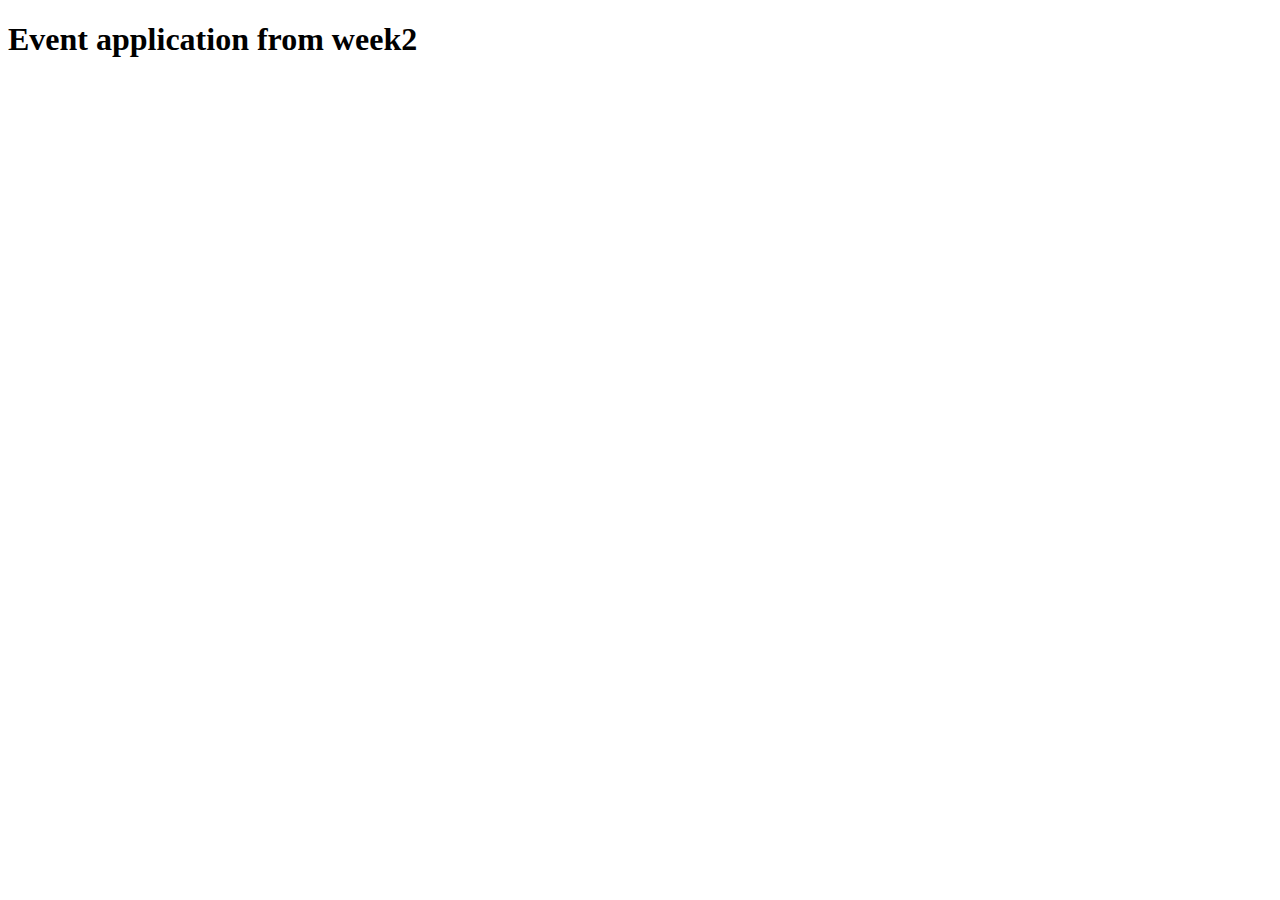
<file: javascript/javascript1/week2/sunday.html>
<!DOCTYPE html>
<html lang="en">
<head>
    <meta charset="UTF-8">
    <meta name="viewport" content="width=device-width, initial-scale=1.0">
    <title>Event application</title>
</head>
<body>
    
 <h1>Event application from week2</h1>
    <script src="./sunday.js"></script>
</body>
</html>
</file>
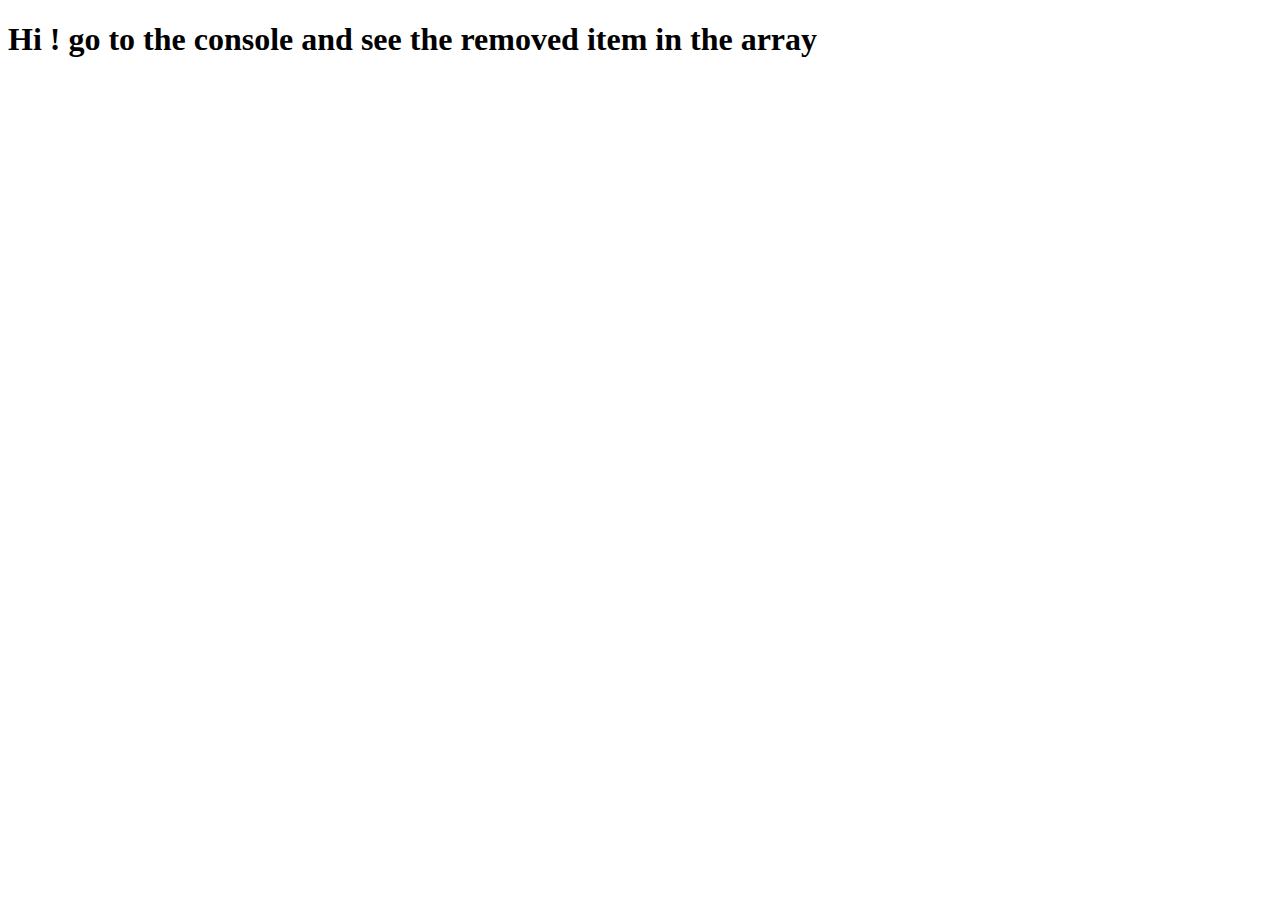
<file: javascript/javascript1/week3/arraryRemoveItem.html>
<!DOCTYPE html>
<html lang="en">
<head>
    <meta charset="UTF-8">
    <meta name="viewport" content="width=device-width, initial-scale=1.0">
    <title>remove the specific array items from the array</title>
</head>
<body>
    <h1>Hi ! go to the console and see the removed item in the array</h1>
    <script src="./arrayRemoveItem.js"></script>
</body>
</html>
</file>
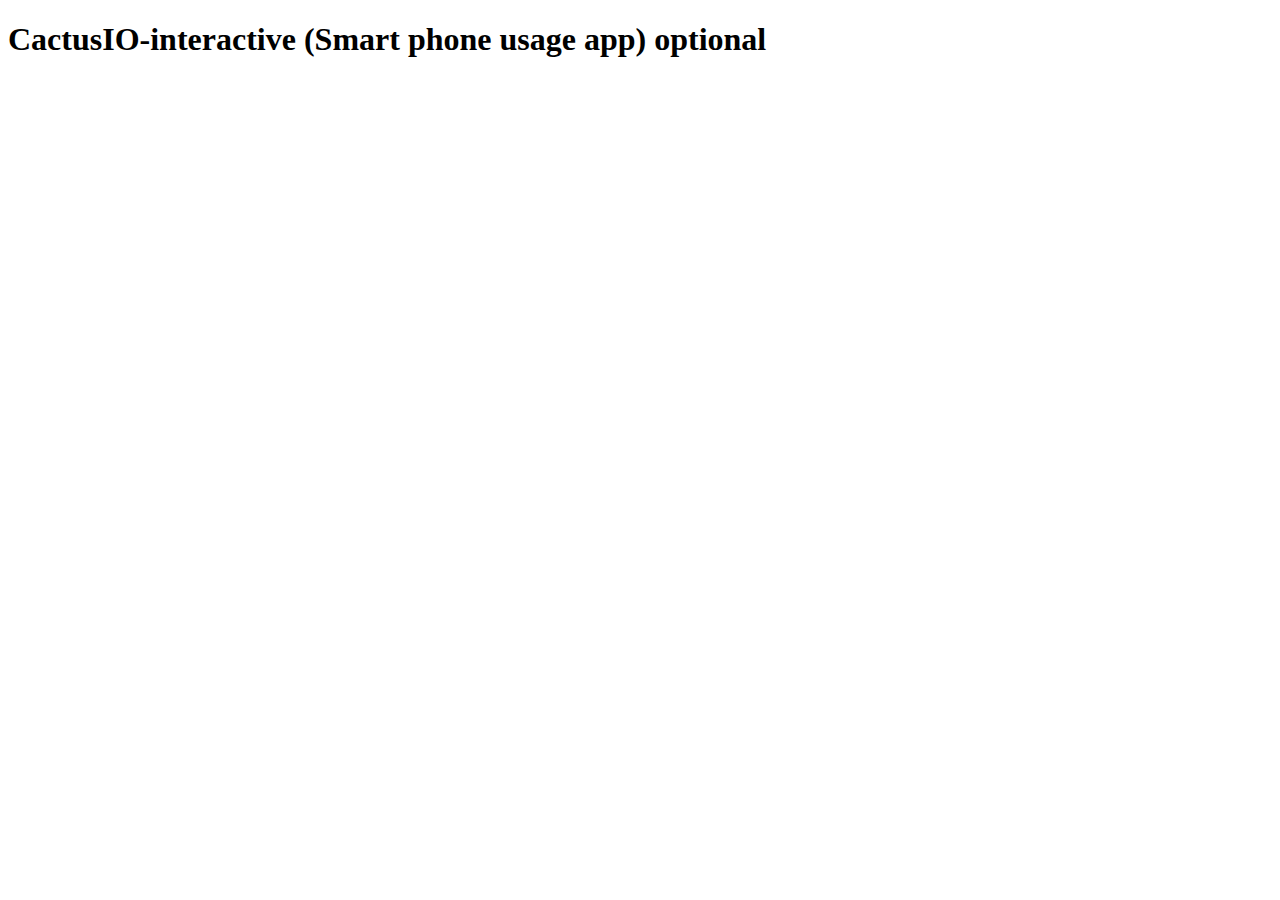
<file: javascript/javascript1/week3/cactus.html>
<!DOCTYPE html>
<html lang="en">
<head>
    <meta charset="UTF-8">
    <meta name="viewport" content="width=device-width, initial-scale=1.0">
    <title>CactusIO-interactive (Smart phone usage app) optional</title>
</head>
<body>
    
    <h1>CactusIO-interactive (Smart phone usage app) optional</h1>
    <script src="./cactus.js"></script>
</body>
</html>
</file>
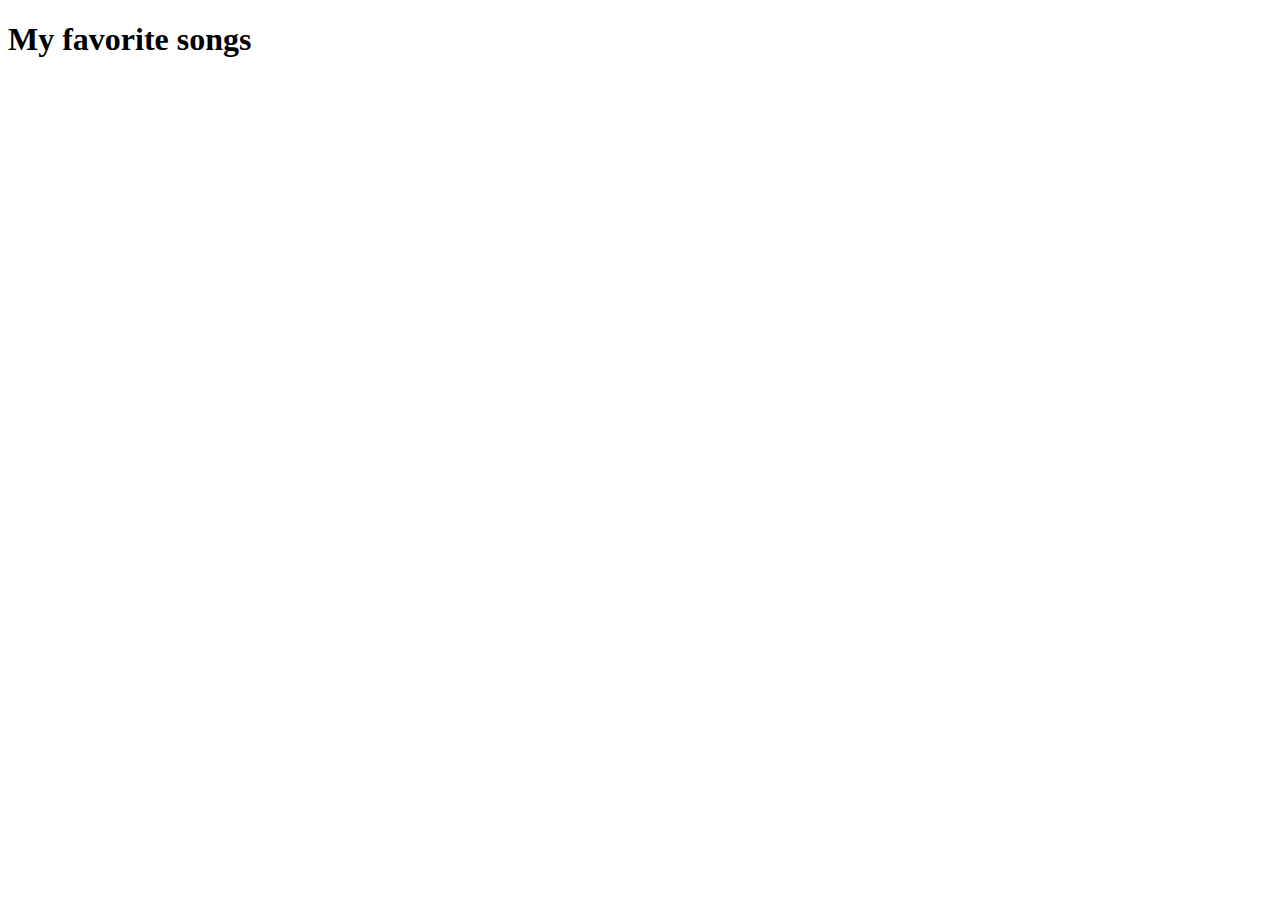
<file: javascript/javascript1/week3/songs.html>
<!DOCTYPE html>
<html lang="en">
<head>
    <meta charset="UTF-8">
    <meta name="viewport" content="width=device-width, initial-scale=1.0">
    <title>Document</title>
</head>
<body>
    <h1>My favorite songs</h1>
    
    <script src="./songs.js"></script>
</body>
</html>
</file>
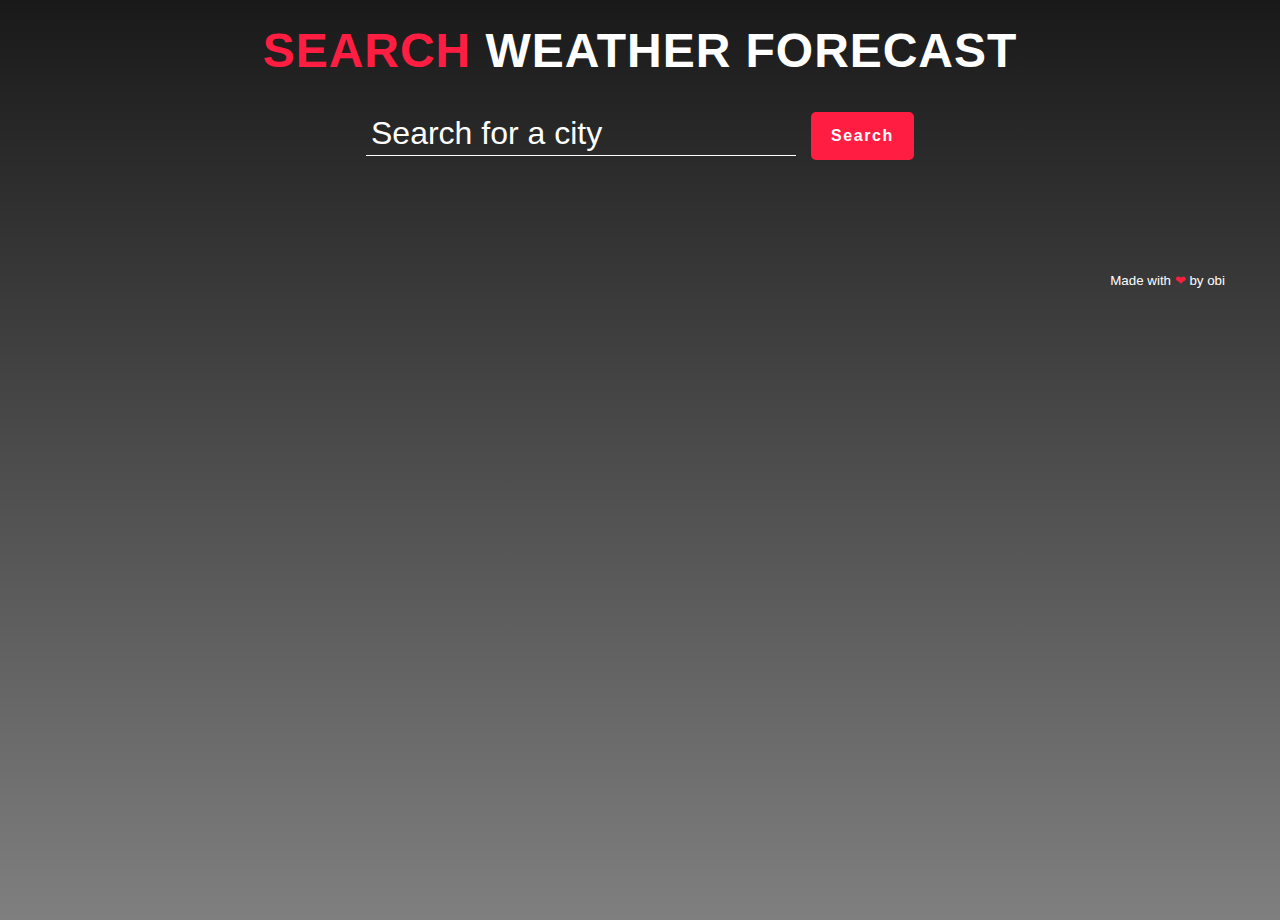
<file: javascript/javascript3/week1/weatherApp.html>
<!DOCTYPE html>
<html lang="en">
<head>
    <meta charset="UTF-8">
    <meta name="viewport" content="width=device-width, initial-scale=1.0">
    <title>Weather app</title>
    <link rel="stylesheet" href="./weatherApp.css">
</head>
<body>
    
    <section class="top-banner">
        <div class="container">
          <h1 class="heading"><span>search </span> weather forecast</h1>
          <form>
            <input type="text" placeholder="Search for a city" autofocus>
            <button type="submit">Search</button>
            <span class="msg"></span>
          </form>
        </div>
      </section>
      <section class="ajax-section">
        <div class="container">
          <ul class="cities"></ul>
        </div>
      </section>
      <footer class="page-footer">
        <div class="container">
          <small>Made with <span>❤</span> by obi
          </small>
        </div>
      </footer>


      <script src="./weatherApp.js"></script>
</body>
</html>
</file>
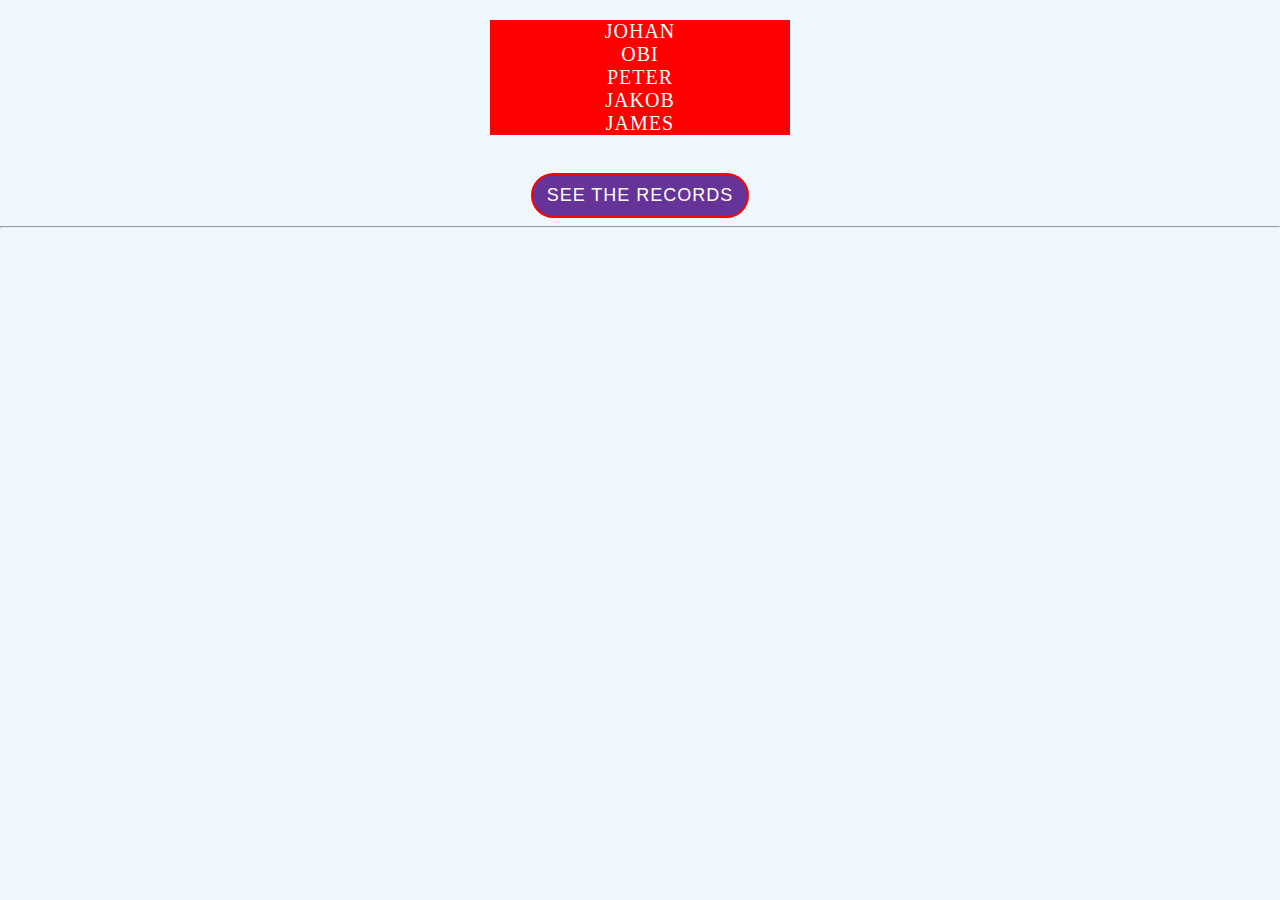
<file: javascript/javascript1/week1/step-2/step-2.html>
<!DOCTYPE html>
<html lang="en">
<head>
    <meta charset="UTF-8">
    <meta name="viewport" content="width=device-width, initial-scale=1.0">
    <title>Step 2: Javascript warm up part one</title>
    <link rel="stylesheet" href="./step-2.css">
</head>
<body>
    <!-- i want to output my array with push method on the page-->
    <div id="output"></div>
     <br>
     <div class="wrapper">
       <button id="customer-records">see the records</button>  
     </div>
    
    <hr>
    <br>
    <div id="dvTable"></div>
    <script src="./step-2.js"></script>
</body>
</html>
</file>
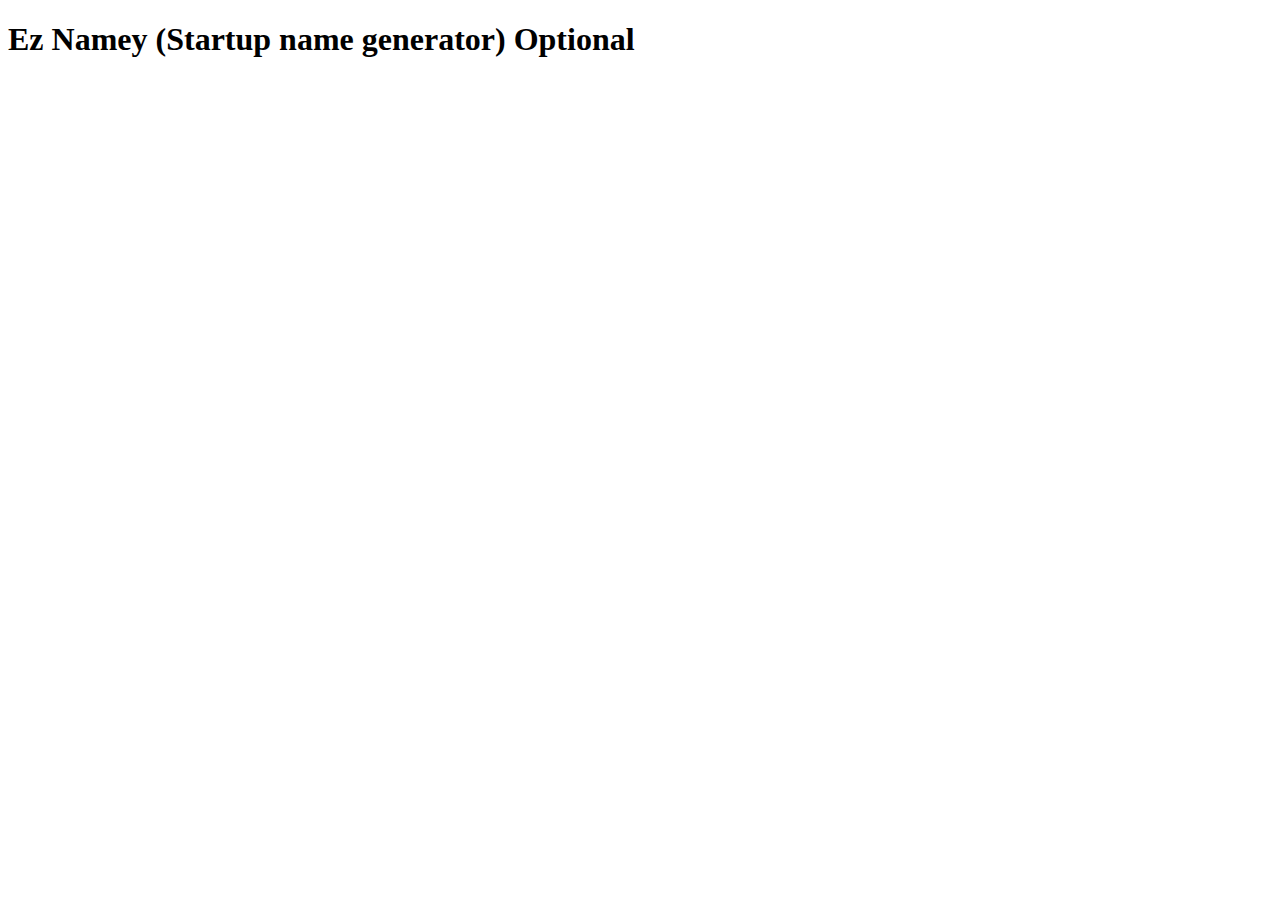
<file: javascript/javascript1/week1/step-3/Ez-Namey.html>
<!DOCTYPE html>
<html lang="en">
<head>
    <meta charset="UTF-8">
    <meta name="viewport" content="width=device-width, initial-scale=1.0">
    <title>Ez Namey (Startup name generator) Optional</title>
</head>
<body>
   
    <h1>Ez Namey (Startup name generator) Optional</h1>
    
    <script src="./Ez-Namey.js"></script>
</body>
</html>
</file>
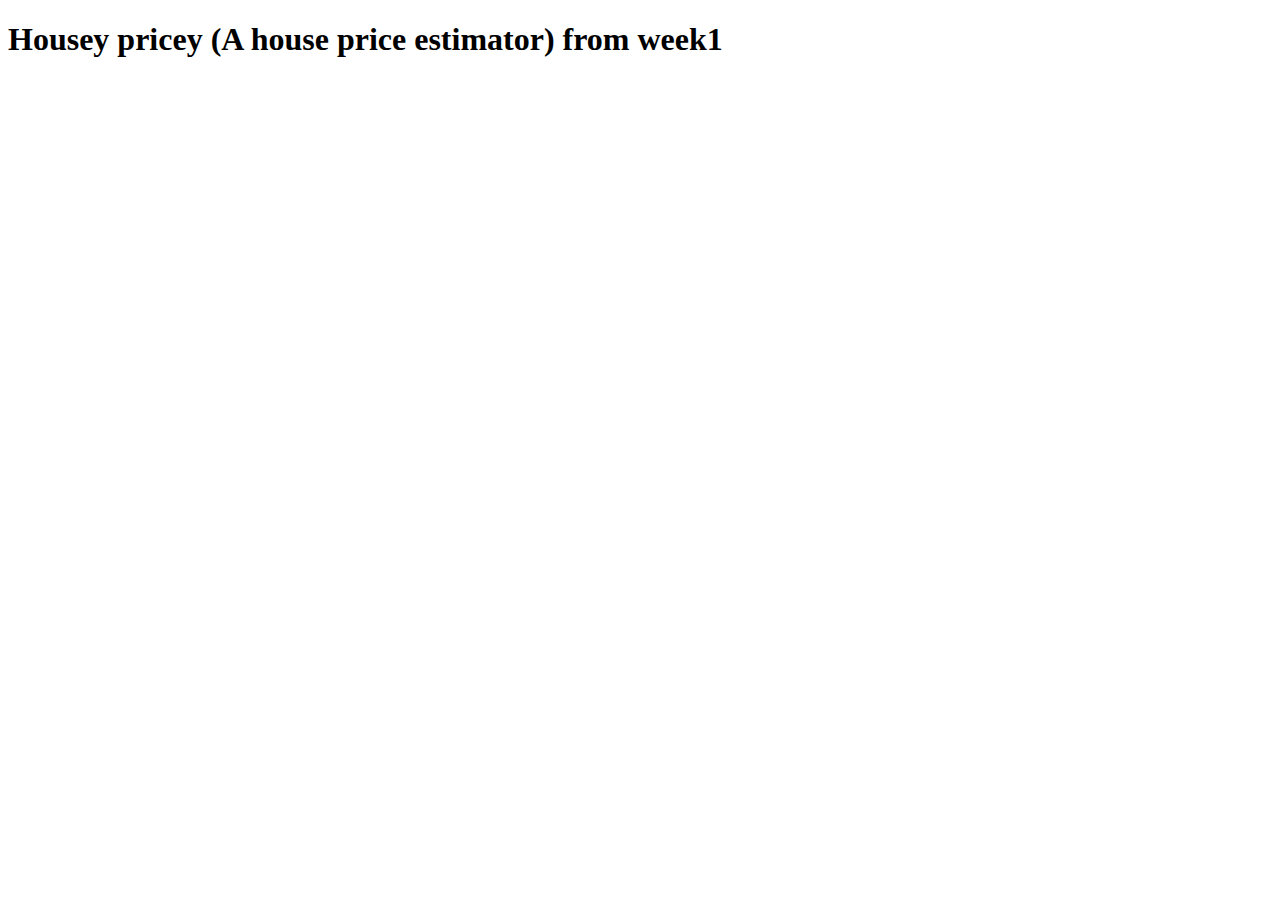
<file: javascript/javascript1/week1/step-3/housy-pricey.html>
<!DOCTYPE html>
<html lang="en">
<head>
    <meta charset="UTF-8">
    <meta name="viewport" content="width=device-width, initial-scale=1.0">
    <title>Housey pricey (A house price estimator)</title>
</head>
<body>
    
<h1>Housey pricey (A house price estimator) from week1</h1>
    <script src="./housy-pricey.js"></script>
</body>
</html>
</file>
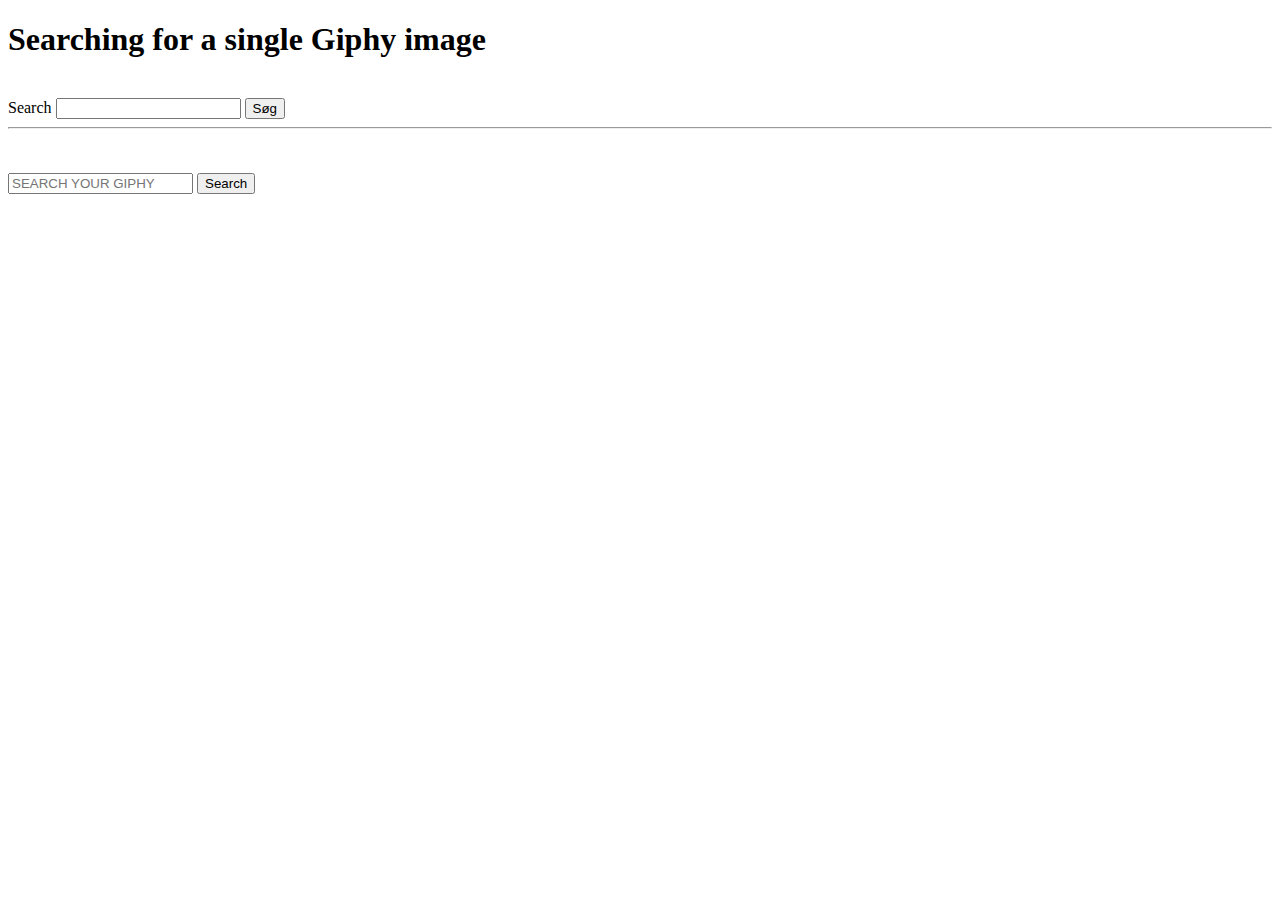
<file: javascript/javascript3/week1/giphy-api/giphy.html>
<!DOCTYPE html>
<html lang="en">
<head>
    <meta charset="UTF-8">
    <meta name="viewport" content="width=device-width, initial-scale=1.0">
    <title>GIPHY API FOR THE USRES</title>
</head>
<body>
    
     <h1>Searching for a single Giphy image</h1>
     <br>

     <form>
         <label for="search">Search</label>
         <input type="search" id="search">
         <button type="submit" id="btnSearch">Søg</button>
     </form>

    <hr>

   <!--OUTPUT FOR A SINGLE GIPHY IMAGE-->
    <div class="out"></div>
    <br>
    <br>


    <!--searching for many giphy images -->

      <div class="container">
          <header>
              <form id="search-many">
                  <input type="text" placeholder="SEARCH YOUR GIPHY" id="search-input">
                  <button type="submit">Search</button>
              </form>
          </header>
           
          <!--the outputs for many giphy images-->
          <div id="results" class="results"></div>
      </div>
    <script src="./giphy.js"></script>
    
</body>
</html>
</file>
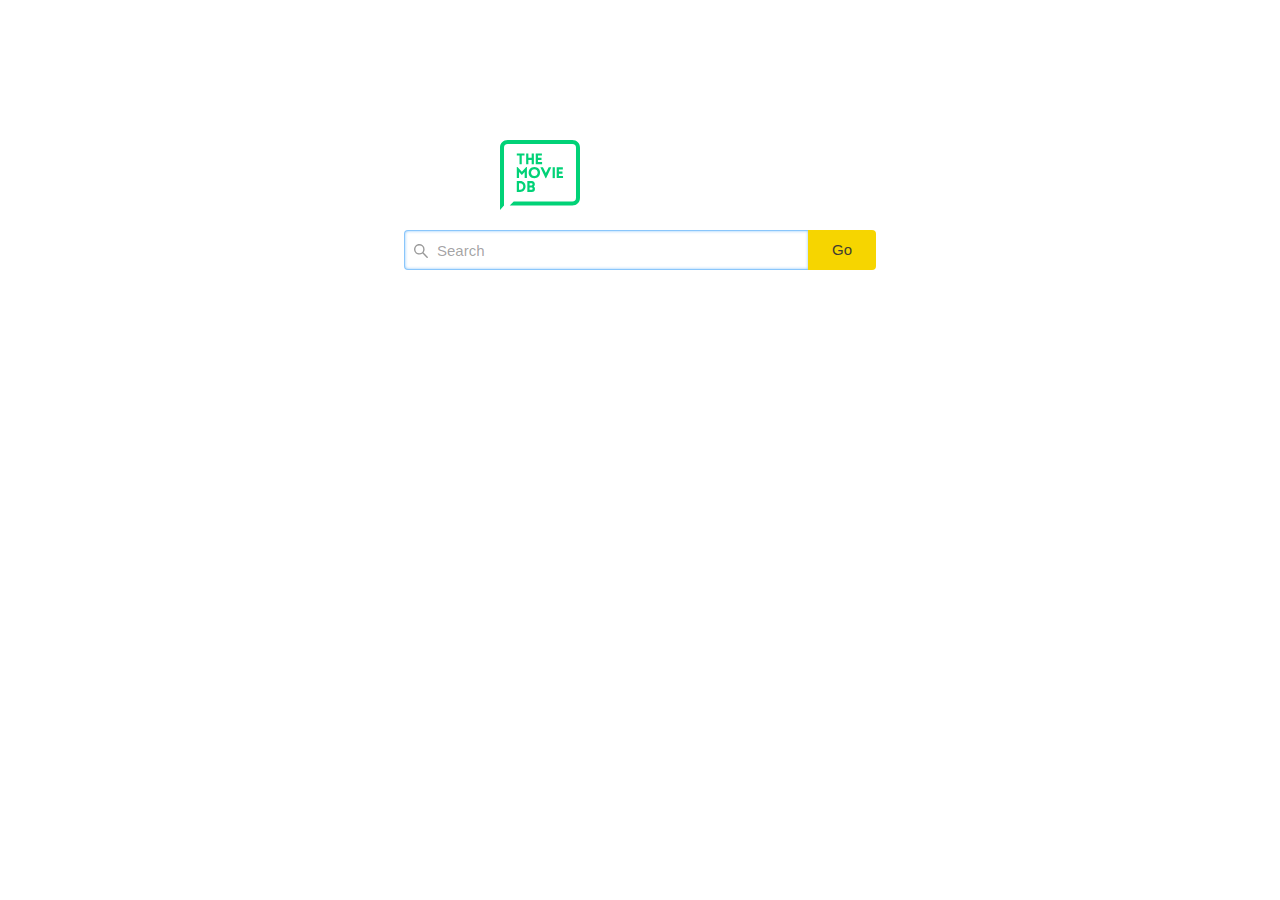
<file: javascript/javascript3/week1/movies-api/movie-api.html>
<!DOCTYPE html>
<html>
<head>
  <title>The Movie Db Search</title>

  <meta charset="utf-8">
  <meta name="viewport" content="width=device-width, initial-scale=1">

  <link rel="stylesheet" href="./css/styles.css">
  <link rel="stylesheet" href="./css/kube.min.css">
</head>
<body>
  <div class="page">
    <header class="header is-inset-bottom-20 is-text-center" id="header">
      <div class="is-40">
        <img src="images/logo.svg" class="logo">
        <span class="is-large white">The Movie Db</span>
        <span class="is-font-weight-light white">Search</span>
        <div class="is-append is-inset-20">
          <input type="text" id="searchInput" name="search" placeholder="Search" class="is-search">
          <button class="button is-yellow-btn" onclick="search()">Go</button>
        </div>
      </div>
    </header>

    <template id="heroTemplate">
      <img class="hero-bg">
    </template>

    <main class="main is-inset-32">
      <!-- Movie Details -->
      <div id="movie"></div>
      <template id="movieTemplate">
        <div class="is-row">
          <div class="is-col is-text-center is-30">
            <img class="movie-poster" alt="Poster">
          </div>
          <div class="is-col is-70">
            <h2 class="title"></h2>
            <span class="movie-release-year is-muted"></span>

            <h3 class="is-inset-top-20">Overview</h3>
            <p class="is-large overview"></p>
          </div>
        </div>
      </template>

      <div id="recommendations" class="is-row is-inset-top-32"></div>
      <template id="recomendationsTemplate">
        <div class="is-col item is-text-center is-20 is-inset-y-16">
          <img class="movie-poster is-inset-bottom-12" alt="Poster"><br>
          <span class="movie-title"></span>
        </div>
      </template>

      <!-- Movies List -->
      <div id="title" class="is-inset-bottom-32 results"></div>
      <template id="resultsTemplate">
        <span class="results is-muted"></span>
        <span class="label is-badge"></span>
      </template>
      <template id="titleTemplate">
        <span class="title is-muted"></span>
      </template>

      <table id="moviesTable" class="is-striped"></table>
      <template id="movieListTemplate">
        <tr class="item is-middle">
          <td class="is-10 is-text-center">
            <img class="movie-poster">
            <img class="movie-background">
          </td>
          <td>
            <span><b class="movie-title"></b></span><br>
            <span class="movie-release-year is-muted"></span>
          </td>
        </tr>
      </template>

      <div id="pager" class="is-inset-top-20 pager"></div>
      <template id="pagerTemplate">
        <button class="button"></button>
      </template>

      <template id="list-template">
        <li class="item">
          <div class="item-title"></div>
          <div class="item-body"></div>
        </li>
      </template>
    </main>
  </div>
</body>

<script src='./js/config.js'></script>
<script src="./js/script.js"></script>

</html>
</file>
<file: javascript/javascript1/week1/step-2/step-2.css>
body{
    background-color: aliceblue;
    margin: 0;
    padding: 0;
}
td img{
 width: 200px;
 height: auto;
}
#output{
    width: 300px;
    background-color: red;
    height: auto;
    margin: 20px auto;
    text-align: center;
    color: white;
    font-size: 20px;
    letter-spacing: 1px;
    text-transform: uppercase;
}
.wrapper{
    display: flex;
    justify-content: center;
    align-items: center;
}
#customer-records{
    padding: 10px 14px;
    background-color: rebeccapurple;
    color: white;
    text-transform: uppercase;
    letter-spacing: 1px;
    font-size: 18px;
    margin: auto;
    border-radius: 25px;
    border: 2px solid red;
    outline: none;
}
</file>
<file: javascript/javascript3/week1/movies-api/css/styles.css>
.item:hover {
  cursor: pointer;
  background: #eeeeee;
}

.logo {
  width: 80px;
  margin-right: 10px;
}

.header {
  height: 50vh;
  display: grid;
  place-items: center center;
}

.white {
  color: #ffffff;
}

.is-yellow-btn {
  background: #f6d500 !important;
  color: #3e3c31 !important;
}

.pager .button {
  background: #78909C !important;
}

.pager .is-secondary {
  color: #78909C !important;
  background: transparent !important;
  border: 2px solid #78909C !important;
  margin: 2px !important;
}

.is-font-weight-light {
    font-weight: 300 !important;
}

.results .is-badge {
  font-size: 16px !important;
  height: 30px !important;
  padding: 6px !important;
}

.results,
.title {
  text-transform: uppercase;
}
</file>
<file: javascript/javascript3/week1/weatherApp.css>
/* RESET STYLES
–––––––––––––––––––––––––––––––––––––––––––––––––– */
:root {
    --bg_main: #0a1f44;
    --text_light: #fff;
    --text_med: #53627c;
    --text_dark: #1e2432;
    --red: #ff1e42;
    --darkred: #c3112d;
    --orange: #ff8c00;
  }
  
  * {
    margin: 0;
    padding: 0;
    box-sizing: border-box;
    font-weight: normal;
  }
  
  a {
    color: inherit;
    text-decoration: none;
  }
  
  button {
    cursor: pointer;
  }
   
  input {
    -webkit-appearance: none;
  }
   
  button,
  input {
    border: none;
    background: none;
    outline: none;
    color: inherit;
  }
  
  img {
    display: block;
    max-width: 100%;
    height: auto;
  }
  
  ul {
    list-style: none;
   
  }
  
  body {
    font: 1rem/1.3 'Nunito', sans-serif;
    background-image:linear-gradient(rgba(0, 0, 0, 0.9),rgba(0, 0, 0,0.5)),
     url('https://images.pexels.com/photos/9754/mountains-clouds-forest-fog.jpg?auto=compress&cs=tinysrgb&dpr=2&h=650&w=940');
    background-position: center;
    background-repeat: no-repeat;
    background-size: cover;
    height: 100vh;
    width: 100%;
    position: relative;
  }
  
  .container {
    width: 100%;
    max-width: 1200px;
    margin: 0 auto;
    padding: 0 15px;
  }
  
  
  /* SECTION #1
  –––––––––––––––––––––––––––––––––––––––––––––––––– */
  .top-banner {
    color: var(--text_light);
    width: 80%;
    margin:20px auto;
  }
  .top-banner span{
   text-transform: uppercase;
   color: #ff1e42;
   font-weight: bold;
   
  }
  .heading {
    font-weight: bold;
    font-size: 3rem;
    letter-spacing: 0.02em;
    padding: 0 0 30px 0;
    text-align: center;
    text-transform: uppercase;
  }
  
  .top-banner form {
    position: relative;
    display: flex;
    align-items: center;
    justify-content: center;
  }
  
  .top-banner form input {
    font-size: 2rem;
    height: 40px;
    padding: 5px 5px 10px;
    border-bottom: 1px solid;
  }
  
  .top-banner form input::placeholder {
    color: currentColor; 
  }
  
  .top-banner form button {
    font-size: 1rem;
    font-weight: bold;
    letter-spacing: 0.1em;
    padding: 15px 20px;
    margin-left: 15px;
    border-radius: 5px;
    background: var(--red);
    transition: background 0.3s ease-in-out;
  }
  
  .top-banner form button:hover {
    background: var(--darkred);
  }
  
  .top-banner form .msg {
    position: absolute;
    bottom: -38px;
    left: 28%;
    max-width: 480px;
    min-height: 40px;
  }
  
  
  /* SECTION #2
  –––––––––––––––––––––––––––––––––––––––––––––––––– */
  .ajax-section {
    margin: 70px 0 20px;
  }
  
  .ajax-section .cities {
    display: grid;
    grid-gap: 32px 20px;
    grid-template-columns: repeat(4, 1fr);
  }
  
  .ajax-section .city {
    position: relative;
    padding: 40px 10%;
    border-radius: 20px;
    background: linear-gradient(to right, rgb(249, 83, 198), rgb(185, 29, 115));
    color: #ffc20e;
  }
  
  .ajax-section .city::after {
    content: '';
    width: 90%;
    height: 50px;
    position: absolute;
    bottom: -12px;
    left: 5%;
    z-index: -1;
    opacity: 0.3;
    border-radius: 20px;
    background: var(--text_light);
  }
  
  .ajax-section figcaption {
    margin-top: 10px;
    text-transform: uppercase;
    letter-spacing: 0.05em;
  }
  
  .ajax-section .city-temp {
    font-size: 5rem;
    font-weight: bold;
    margin-top: 10px;
    color: var(--text_dark);
  }
  
  .ajax-section .city sup {
    font-size: 0.5em;
  }
  
  .ajax-section .city-name sup {
    padding: 0.2em 0.6em;
    border-radius: 30px;
    color: var(--text_light);
    background: var(--orange);
  }
  
  .ajax-section .city-icon {
    margin-top: 10px;
    width: 100px;
    height: 100px;
  }
  
  
  /* FOOTER
  –––––––––––––––––––––––––––––––––––––––––––––––––– */
  .page-footer {
    text-align: right;
    font-size: 1rem;
    color: var(--text_light);
    margin-top: 40px;
  }
  
  .page-footer span {
    color: var(--red);
  }
  
  
  /* MQ
  –––––––––––––––––––––––––––––––––––––––––––––––––– */
  @media screen and (max-width: 1000px) {
    body {
      padding: 30px;
    }
    
    .ajax-section .cities {
      grid-template-columns: repeat(3, 1fr);
    }
  }
  
  @media screen and (max-width: 700px) {
    .heading,
    .ajax-section .city-temp {
      font-size: 3rem;
    }
    
    .ajax-section {
      margin-top: 20px;
    }
    
    .top-banner form {
      flex-direction: column;
      align-items: flex-start;
    }
    
    .top-banner form input,
    .top-banner form button {
      width: 100%;
    }
  
    .top-banner form button {
      margin: 20px 0 0 0;
    }
    
    .top-banner form .msg {
      position: static;
      max-width: none;
      min-height: 0;
      margin-top: 10px;
    }
  
    .ajax-section .cities {
      grid-template-columns: repeat(2, 1fr);
    }
  }
  
  @media screen and (max-width: 500px) {
    body {
      padding: 15px;
    }
    
    .ajax-section .cities {
      grid-template-columns: repeat(1, 1fr);
    }
  }
</file>
<file: javascript/javascript3/week1/movies-api/css/kube.min.css>
blockquote,hr,iframe{border:none}blockquote p:last-child,nav ol,nav ul{margin-bottom:0}blockquote,blockquote small,small,time{color:rgba(17,17,19,.6)}kbd,pre,pre code{background:0 0}nav ol,nav ul,ul.is-unstyled,ul.is-unstyled ul{list-style:none}audio,img,table,video{max-width:100%}sup,td{vertical-align:top}.label,.label a{text-decoration:none}html{box-sizing:border-box;-webkit-text-size-adjust:100%;font-size:1em}*,:after,:before{box-sizing:inherit}*{margin:0;padding:0;outline:0}img,video{height:auto}audio,canvas,iframe,img,svg,video{vertical-align:middle}svg{max-height:100%}svg:not(:root){overflow:hidden}iframe{width:100%}[type=submit],button{-webkit-appearance:button}[type=radio],[type=checkbox]{vertical-align:middle;position:relative;bottom:.15rem;margin-right:2px}input[type=search]{-webkit-appearance:textfield}input[type=search]::-webkit-search-cancel-button,input[type=search]::-webkit-search-decoration{-webkit-appearance:none}::-moz-focus-inner{border:none;padding:0}@font-face{font-family:Kube;src:url([data-uri]) format("truetype");font-weight:400;font-style:normal}.caret,.close,[class*=" icon-kube-"],[class^=icon-kube-]{font-family:Kube!important;speak:none;font-style:normal;font-weight:400;font-variant:normal;text-transform:none;line-height:1;-webkit-font-smoothing:antialiased;-moz-osx-font-smoothing:grayscale}body,h1,h2,h3,h4,h5,h6{font-family:-apple-system,BlinkMacSystemFont,"Segoe UI",Roboto,Helvetica,Arial,sans-serif}blockquote,cite,dfn,em,figcaption,i{font-style:italic}abbr,dfn,h6,table caption{text-transform:uppercase}body,pre,pre code{line-height:1.5;color:#111113}.icon-kube-calendar:before{content:"\e900"}.caret.is-down:before,.icon-kube-caret-down:before{content:"\e901"}.caret.is-left:before,.icon-kube-caret-left:before{content:"\e902"}.caret.is-right:before,.icon-kube-caret-right:before{content:"\e903"}.caret.is-up:before,.icon-kube-caret-up:before{content:"\e904"}.close:before,.icon-kube-close:before{content:"\e905"}.icon-kube-menu:before{content:"\e906"}.icon-kube-search:before{content:"\e907"}a{color:#158df7}a:hover{color:#ee2455}h1,h2,h3,h4,h5,h6{font-weight:700;text-rendering:optimizeLegibility;color:inherit;line-height:1.2}code,figcaption,kbd,pre,var{font-family:monospace,monospace}h1+*,h1+h1,h1+h2,h1+h3,h1+h4,h1+h5,h1+h6,h2+*,h2+h1,h2+h2,h2+h3,h2+h4,h2+h5,h2+h6,h3+*,h3+h1,h3+h2,h3+h3,h3+h4,h3+h5,h3+h6,h4+*,h4+h1,h4+h2,h4+h3,h4+h4,h4+h5,h4+h6,h5+*,h5+h1,h5+h2,h5+h3,h5+h4,h5+h5,h5+h6,h6+*,h6+h1,h6+h2,h6+h3,h6+h4,h6+h5,h6+h6{margin-top:8px}h1{font-size:2.5em}h2{font-size:1.75em}h3{font-size:1.5em}h4{font-size:1.25em}h5,li li{font-size:1em}h6{font-size:.75em;letter-spacing:.01em}address,blockquote,dl,figure,hr,ol,p,pre,ul{margin-bottom:16px}blockquote+h1,blockquote+h2,blockquote+h3,blockquote+h4,blockquote+h5,blockquote+h6,div+h1,div+h2,div+h3,div+h4,div+h5,div+h6,dl+h1,dl+h2,dl+h3,dl+h4,dl+h5,dl+h6,form+h1,form+h2,form+h3,form+h4,form+h5,form+h6,hr+h1,hr+h2,hr+h3,hr+h4,hr+h5,hr+h6,ol+h1,ol+h2,ol+h3,ol+h4,ol+h5,ol+h6,p+h1,p+h2,p+h3,p+h4,p+h5,p+h6,pre+h1,pre+h2,pre+h3,pre+h4,pre+h5,pre+h6,table+h1,table+h2,table+h3,table+h4,table+h5,table+h6,ul+h1,ul+h2,ul+h3,ul+h4,ul+h5,ul+h6{margin-top:20px}nav ol ol,nav ol ul,nav ul ol,nav ul ul,ol,ul{margin-left:20px}ol ol,ol ul,ul ol,ul ul{margin-top:0;margin-bottom:0}nav ol,nav ul{margin-left:0}ol.is-bar,ul.is-bar{margin:0;list-style:none}ol.is-bar li,ul.is-bar li{display:inline-block}ol.is-bar li+li,ul.is-bar li+li{margin-left:1em}b,dt,strong{font-weight:600}dl dd+dt{margin-top:8px}hr{border-bottom:1px solid rgba(0,0,0,.1);overflow:visible;margin-top:-1px}blockquote{font-size:1.125em;font-weight:400;line-height:1.45;padding:.4em 0 .4em 1rem;border-left:3px solid rgba(21,141,247,.6)}code,figcaption,kbd,small,time,var{display:inline-block;font-size:87.5%;line-height:1}code,figcaption,kbd,var{color:rgba(17,17,19,.85)}code,kbd{color:rgba(17,17,19,.75)}figcaption{font-size:80%;color:rgba(17,17,19,.7)}code{background:rgba(17,17,19,.05);border:0 solid transparent;border-radius:4px}var{opacity:.7;font-style:normal}abbr[title],dfn[title]{text-decoration:none;border-bottom:1px dotted rgba(17,17,19,.5);cursor:help}code,kbd{position:relative;top:-1px;padding:.25em .35em}kbd{border:1px solid rgba(17,17,19,.2);border-radius:4px}sub,sup{font-size:.6em}sup{position:relative;bottom:-.2em}h1 sub,h1 sup,h2 sub,h2 sup,h3 sub,h3 sup{font-size:.4em}sub{line-height:1}pre,pre code{padding:0;top:0;display:block;overflow:auto;white-space:pre}pre{font-size:.875em;padding:1rem;border:1px solid rgba(17,17,19,.08);border-radius:4px}fieldset,figure pre{border:1px solid rgba(17,17,19,.1)}pre code{font-size:100%;border:none}figure div+figcaption,figure pre+figcaption{position:relative;top:-8px}figure pre{background-color:none;border-radius:4px;margin-bottom:.5rem}ul.is-unstyled{margin-left:0}.is-muted,.is-muted a,a.is-muted{color:rgba(17,17,19,.6)}.is-muted a:hover,a.is-muted:hover{-moz-transition:all linear .2s;transition:all linear .2s;color:#111113}.is-color-black,.is-color-black a{color:#111113}.is-color-black a:hover,a.is-color-black:hover{color:#ee2455}td,th{color:inherit}.is-large{font-size:1.3125em;line-height:1.45}.is-big{font-size:1.125em;line-height:1.45}.is-small{font-size:.875em}.is-smaller{font-size:.75em}.is-text-left{text-align:left}.is-text-center{text-align:center}.is-text-right{text-align:right}@media only screen and (max-width:767px){.is-text-left-mobile{text-align:left}.is-text-right-mobile{text-align:right}.is-text-center-mobile{text-align:center}}table caption,th{font-weight:700;text-align:left}.is-nowrap,.is-nowrap td{white-space:nowrap}.is-highlight{background-color:rgba(21,141,247,.1)}table{font-size:.9375em;border-collapse:collapse;border-spacing:0;width:100%;empty-cells:show;margin-bottom:20px}table caption{font-size:11px;color:rgba(17,17,19,.4);letter-spacing:1px;margin-bottom:2px}th{vertical-align:bottom}tbody.is-middle td,td.is-middle,tr.is-middle td{vertical-align:middle}td,th{padding:16px;border-bottom:1px solid #eee}td::after,td::before,th::after,th::before{content:'';display:block;height:0;width:0}td::before,th::before{margin-top:calc((.75 - 1.5) * .49em)}td::after,th::after{margin-bottom:calc((.75 - 1.5) * .49em)}td:first-child,th:first-child{padding-left:0}td:last-child,th:last-child{padding-right:0}tbody td,tbody th{border-width:1px;border-color:#eee}tfoot td,tfoot th{color:rgba(17,17,19,.5)}table.is-border td,table.is-border th,table.is-bordered td,table.is-bordered th{border:1px solid #eee}table.is-border tbody td,table.is-border tbody th,table.is-bordered tbody td,table.is-bordered tbody th{border-bottom-width:1px;border-bottom-color:#eee}table.is-striped tr:nth-child(odd) td{background-color:#fafafa}table.is-border td:first-child,table.is-border th:first-child,table.is-bordered td:first-child,table.is-bordered th:first-child,table.is-striped td:first-child,table.is-striped th:first-child{padding-left:16px}table.is-border td:last-child,table.is-border th:last-child,table.is-bordered td:last-child,table.is-bordered th:last-child,table.is-striped td:last-child,table.is-striped th:last-child{padding-right:16px}@media only screen and (max-width:767px){table.is-responsive th{display:none}table.is-responsive td,table.is-responsive tr{display:block}table.is-responsive tr:nth-child(odd){background-color:#fafafa}table.is-responsive td{padding:16px;text-align:right}table.is-responsive td:before{margin-top:2px;content:attr(data-label);float:left;font-size:.875em;font-weight:700;text-transform:uppercase;white-space:nowrap}}.label,.label.is-secondary{font-size:13px;font-weight:500;letter-spacing:0;text-transform:none}.is-table-container{overflow-x:auto;-webkit-overflow-scrolling:touch;margin-bottom:16px}.is-table-container table{margin-bottom:0}fieldset,form{margin-bottom:16px}.is-row{display:flex;flex-direction:row;flex-wrap:wrap;margin-left:-24px}.is-row.is-gapless,.is-row.is-gapless>.is-row{margin-left:0;margin-top:0}.is-row>.is-col{flex:1;margin-left:24px}.is-row>.is-col.is-10{min-width:calc(10% - 24px)}.is-row>.is-col.is-20{min-width:calc(20% - 24px)}.is-row>.is-col.is-25{min-width:calc(25% - 24px)}.is-row>.is-col.is-30{min-width:calc(30% - 24px)}.is-row>.is-col.is-33,.is-row>.is-col.is-34{min-width:calc(33.3333% - 24px)}.is-row>.is-col.is-35{min-width:calc(35% - 24px)}.is-row>.is-col.is-40{min-width:calc(40% - 24px)}.is-row>.is-col.is-50{min-width:calc(50% - 24px)}.is-row>.is-col.is-60{min-width:calc(60% - 24px)}.is-row>.is-col.is-65{min-width:calc(65% - 24px)}.is-row>.is-col.is-66,.is-row>.is-col.is-67{min-width:calc(66.6666% - 24px)}.is-row>.is-col.is-70{min-width:calc(70% - 24px)}.is-row>.is-col.is-75{min-width:calc(75% - 24px)}.is-row>.is-col.is-80{min-width:calc(80% - 24px)}.is-row>.is-col.is-90{min-width:calc(90% - 24px)}.is-row.is-gapless>.is-col{margin-left:0}@media only screen and (max-width:767px){[class*=' is-offset-'],[class^=is-offset-]{margin-left:0}.is-row,.is-row+.is-row{margin-top:0}.is-row{flex-direction:column;flex-wrap:nowrap;margin-left:0}.is-row>.is-col{flex:0 0 100%;width:100%!important;max-width:100%!important;margin-left:0}}.label{display:inline-block;vertical-align:baseline;line-height:20px;background:#f3f3f3;color:rgba(17,17,19,.85);padding:0 8px;border:1px solid transparent;border-radius:4px}.label a,.label a:hover{color:inherit}.label a:hover,a.label:hover{text-decoration:underline}.label.is-secondary,a.label{color:rgba(17,17,19,.85)}.label .close{margin-right:-3px}.label.is-secondary{padding:0 .5em;background:0 0;border:1px solid rgba(17,17,19,.2);border-radius:4px}.label.is-tertiary{letter-spacing:.035em;background:0 0;color:#111113;text-transform:uppercase;font-size:12px;font-weight:700;padding:0 .2em;border:1px solid transparent;border-radius:0}.label.is-badge{text-align:center;font-size:10px;line-height:16px;height:18px;border-radius:64px;min-width:18px;padding-left:2px;padding-right:2px}.label.is-error{background-color:rgba(238,36,85,.07);color:#ee2455}.label.is-error.is-secondary,.label.is-error.is-tertiary{background-color:transparent;color:#ee2455}.label.is-error.is-secondary{border-color:rgba(238,36,85,.3)}.label.is-error .close:hover{background-color:#ee2455}.label.is-focus{background-color:rgba(21,141,247,.07);color:#158df7}.label.is-focus.is-secondary,.label.is-focus.is-tertiary{background-color:transparent;color:#158df7}.label.is-focus.is-secondary{border-color:rgba(21,141,247,.3)}.label.is-focus .close:hover{background-color:#158df7}.label.is-success{background-color:rgba(32,188,113,.07);color:#20bc71}.label.is-success.is-secondary,.label.is-success.is-tertiary{background-color:transparent;color:#20bc71}.label.is-success.is-secondary{border-color:rgba(32,188,113,.3)}.label.is-success .close:hover{background-color:#20bc71}.label.is-warning{background-color:rgba(255,105,81,.07);color:#ff6951}.label.is-warning.is-secondary,.label.is-warning.is-tertiary{background-color:transparent;color:#ff6951}.label.is-warning.is-secondary{border-color:rgba(255,105,81,.3)}.label.is-warning .close:hover{background-color:#ff6951}.button,.button:active,.button:focus{-webkit-appearance:none;display:inline-flex;align-items:center;justify-content:center;vertical-align:middle;text-align:center;font-family:inherit;font-size:.9375em;font-weight:500;text-decoration:none;text-transform:none;color:rgba(255,255,255,.95);background:#0c3dd7;border-radius:4px;border:0 solid transparent;min-height:2.66667em;padding:.5em 1.6em;box-shadow:none;cursor:pointer;line-height:1.2}.button i,.button span{position:relative;top:1px;display:inline-block;font-size:16px;width:24px}.button i.caret,.button span.caret{top:0;font-size:110%;margin-right:-12px}.button.is-secondary,.button.is-tertiary{font-size:.9375em;font-weight:500;text-decoration:none;text-transform:none;min-height:2.66667em;box-shadow:none}.button:hover{-moz-transition:all linear .2s;transition:all linear .2s;outline:0;text-decoration:none;color:rgba(255,255,255,.95);background-color:#2355f3}.button.is-disabled,.button:disabled{cursor:default;font-style:normal;color:#fff;background-color:rgba(17,17,19,.5);opacity:.55}.button.is-secondary{color:#0c3dd7;background:0 0;border-radius:4px;border:2px solid #0c3dd7;padding:.5em 1.6em}.button.is-secondary:hover{color:rgba(255,255,255,.95);background:#0c3dd7;border-color:#0c3dd7}.button.is-secondary.is-loading:before{width:22px;height:22px;border-color:rgba(12,61,215,.25);border-bottom-color:#0c3dd7}.button.is-secondary.is-loading:hover:before{border-color:rgba(255,255,255,.25);border-bottom-color:#fff}.button.is-secondary.is-disabled,.button.is-secondary:disabled{color:rgba(17,17,19,.5);border-color:rgba(17,17,19,.3);background:0 0}.button.is-secondary.is-disabled:hover,.button.is-secondary:disabled:hover{background-color:none}.button.is-tertiary{color:#0c3dd7;background:0 0;border-radius:4px;border:0 solid transparent;padding:.5em 0}.button.is-tertiary i,.button.is-tertiary span{top:0}.button.is-tertiary i.caret,.button.is-tertiary span.caret{top:-1px;margin-left:-4px}.button.is-tertiary:hover{color:#0c3dd7;text-decoration:underline}.button.is-tertiary.is-loading:before{border-color:rgba(12,61,215,.25);border-bottom-color:#0c3dd7}.button.is-tertiary.is-disabled,.button.is-tertiary:disabled{text-decoration:none;color:rgba(17,17,19,.5)}.button.is-inverted{color:#111113;background-color:#fff}.button.is-inverted:hover{opacity:.7}.button.is-inverted.is-disabled:hover,.button.is-inverted:disabled:hover{opacity:.55}.button.is-inverted.is-secondary{background:0 0;color:#fff;border-color:#fff}.button.is-inverted.is-secondary:hover{opacity:1;background-color:#fff;color:rgba(17,17,19,.95);border-color:#fff}.button.is-inverted.is-secondary.is-disabled:hover,.button.is-inverted.is-secondary:disabled:hover{opacity:.55;background:0 0;color:#fff}.button.is-inverted.is-tertiary{background:0 0;color:#fff}.button.is-inverted.is-tertiary:hover{opacity:.6}.button.is-inverted.is-tertiary.is-disabled:hover,.button.is-inverted.is-tertiary:disabled:hover{opacity:.55}.button.is-small{font-size:.875em;min-height:2.28571em;padding:.45em 1.15em}.button.is-small.is-tertiary{padding-left:0;padding-right:0}.button.is-big{font-size:1.125em;min-height:2.44444em;padding:.45em 1.45em}.button.is-big.is-tertiary{padding-left:0;padding-right:0}.button.is-icon,.button.is-loading{padding-left:1em;padding-right:1em}.button.is-icon.is-tertiary,.button.is-loading.is-tertiary{padding-left:0;padding-right:0}.button:empty.is-loading:before{margin-right:0}::placeholder{color:rgba(17,17,19,.4);opacity:1}:-ms-input-placeholder{color:rgba(17,17,19,.4)}::-ms-input-placeholder{color:rgba(17,17,19,.4)}fieldset{font-family:inherit;border-radius:4px;padding:32px}legend{font-size:.75em;font-weight:700;text-transform:uppercase;color:rgba(17,17,19,.5);padding:0 1rem;margin-left:-1rem;top:2px;position:relative;line-height:0}input,label,select,textarea{display:block;font-size:.9375em}form .is-desc,label,label .is-desc,label .is-error,label .is-success,label .is-warning,label.is-checkbox{font-weight:400;text-transform:none}input,select,textarea{width:100%;font-family:inherit;vertical-align:middle;font-weight:400;height:2.66667em;background-color:#fff;border:1px solid rgba(17,17,19,.1);border-radius:4px;box-shadow:none;padding:0 8px;color:rgba(17,17,19,.8)}.alert,.message{font-family:-apple-system,BlinkMacSystemFont,"Segoe UI",Roboto,Helvetica,Arial,sans-serif}textarea{padding:8px;resize:vertical;height:auto;line-height:1.5;vertical-align:top}select{-webkit-appearance:none;background-image:url('data:image/svg+xml;utf8,<svg xmlns="http://www.w3.org/2000/svg" width="9" height="12" viewBox="0 0 9 12"><path fill="rgba(0, 0, 0, .4)" d="M0.722,4.823L-0.01,4.1,4.134-.01,4.866,0.716Zm7.555,0L9.01,4.1,4.866-.01l-0.732.726ZM0.722,7.177L-0.01,7.9,4.134,12.01l0.732-.726Zm7.555,0L9.01,7.9,4.866,12.01l-0.732-.726Z"/></svg>');background-repeat:no-repeat;background-position:right .65em center;padding-right:28px}select[multiple]{background-image:none;height:auto;padding:8px}input:hover,select:hover,textarea:hover{outline:0;color:inherit;background-color:#fff;border:1px solid rgba(17,17,19,.2);box-shadow:none}input:focus,select:focus,textarea:focus{-moz-transition:all linear .2s;transition:all linear .2s;outline:0;color:inherit;background-color:#fff;border:1px solid rgba(21,141,247,.5);box-shadow:0 0 3px rgba(21,141,247,.5) inset}input.is-error,select.is-error,textarea.is-error{background-color:rgba(238,36,85,.05);border:1px solid rgba(238,36,85,.5);box-shadow:none inset}input.is-error:focus,select.is-error:focus,textarea.is-error:focus{border-color:rgba(238,36,85,.75);box-shadow:0 0 3px rgba(238,36,85,.5) inset}input.is-success,select.is-success,textarea.is-success{background-color:rgba(32,188,113,.05);border:1px solid rgba(32,188,113,.5);box-shadow:none inset}input.is-success:focus,select.is-success:focus,textarea.is-success:focus{border-color:rgba(32,188,113,.75);box-shadow:0 0 3px rgba(32,188,113,.5) inset}input.is-warning,select.is-warning,textarea.is-warning{background-color:rgba(255,105,81,.05);border:1px solid rgba(255,105,81,.5);box-shadow:none inset}input.is-warning:focus,select.is-warning:focus,textarea.is-warning:focus{border-color:rgba(255,105,81,.75);box-shadow:0 0 3px rgba(255,105,81,.5) inset}input.is-disabled,input.is-disabled:hover,input:disabled,input:disabled:hover,select.is-disabled,select.is-disabled:hover,select:disabled,select:disabled:hover,textarea.is-disabled,textarea.is-disabled:hover,textarea:disabled,textarea:disabled:hover{resize:none;opacity:.7;cursor:default;font-style:italic;color:rgba(17,17,19,.6);border:1px solid rgba(17,17,19,.1);box-shadow:none;background-color:#fff}input[type=radio].is-error,input[type=checkbox].is-error{outline:rgba(238,36,85,.5) solid 2px}input[type=radio].is-success,input[type=checkbox].is-success{outline:rgba(32,188,113,.5) solid 2px}input[type=file]{width:auto;border:none;padding:0;height:auto;background:0 0;box-shadow:none;display:inline-block}input.is-search,input[type=search]{background-repeat:no-repeat;background-position:8px 51%;background-image:url('data:image/svg+xml;utf8,<svg xmlns="http://www.w3.org/2000/svg" width="16" height="16" viewBox="0 0 16 16"><path fill="rgb(0, 0, 0)" fill-opacity="0.4" d="M14.891,14.39l-0.5.5a0.355,0.355,0,0,1-.5,0L9.526,10.529a5.3,5.3,0,1,1,2.106-4.212,5.268,5.268,0,0,1-1.1,3.21l4.362,4.362A0.354,0.354,0,0,1,14.891,14.39ZM6.316,2.418a3.9,3.9,0,1,0,3.9,3.9A3.9,3.9,0,0,0,6.316,2.418Z"/></svg>');padding-left:32px}input[type=radio],input[type=checkbox]{display:inline-block;width:auto;height:auto;padding:0}label{color:#111113;margin-bottom:4px}label.is-checkbox{font-size:1em;line-height:1.5;cursor:pointer;color:inherit}label.is-checkbox.is-small{font-size:.875em}label.is-checkbox.is-big{font-size:1.125em}label.is-checkbox.is-large{font-size:1.3125em}form div.is-success,form span.is-success{font-size:.75em;color:#20bc71}form div.is-error,form span.is-error{font-size:.75em;color:#ee2455}form div.is-warning,form span.is-warning{font-size:.75em;color:#ff6951}form span.is-error,form span.is-success,form span.is-warning{margin-left:2px}form .is-desc{font-size:.75rem;color:rgba(17,17,19,.5)}form span.is-desc{margin-left:4px}form div.is-desc{margin-top:4px;margin-bottom:-4px}form .is-req{position:relative;top:1px;font-size:1rem;font-weight:700;color:#ee2455}.form-item{margin-bottom:16px}fieldset>.form-item:last-child{margin-bottom:0}.form-checkboxes label.is-checkbox{display:inline-block;margin-right:16px}.form-item.is-inline,.form-item.is-inline-offset{padding-left:150px}.form-item.is-inline label:not(.is-checkbox){float:left;margin-left:-150px}.form-item.is-bar input,.form-item.is-bar select,.form-item.is-bar textarea{display:inline-block;width:auto}.breadcrumb,.form-item.is-buttons,.is-append,.is-prepend{display:flex}.form-item.is-buttons .button,.form-item.is-buttons button{margin-right:8px}.form-item.is-buttons button+.button.is-tertiary{margin-left:8px}.form-item.is-buttons .button.is-push-right,.form-item.is-buttons .button.is-tertiary.is-push-right,.form-item.is-buttons button.is-push-right{margin-left:auto;margin-right:0}.is-append input,.is-prepend input{flex:1}.is-append .button,.is-append a,.is-append span,.is-prepend .button,.is-prepend a,.is-prepend span{flex-shrink:0}.is-append a,.is-append span,.is-prepend a,.is-prepend span{display:flex;flex-direction:column;justify-content:center;padding:0 16px;border:1px solid rgba(17,17,19,.1);background-color:#fff;white-space:nowrap}.is-append span,.is-prepend span{font-size:.875em;font-weight:400;text-transform:none;color:rgba(17,17,19,.5)}.is-append a,.is-prepend a{font-size:.875em;color:#158df7;text-decoration:none}.is-append a:hover,.is-prepend a:hover{text-decoration:underline}.is-append a.icon,.is-append a[class*=" icon-kube-"],.is-append a[class^=icon-kube-],.is-prepend a.icon,.is-prepend a[class*=" icon-kube-"],.is-prepend a[class^=icon-kube-]{font-size:1rem;color:rgba(17,17,19,.6)}.breadcrumb,.pager{font-size:.875em;font-weight:400;text-transform:none}.breadcrumb a,.breadcrumb span,.is-append a.icon:hover,.is-append a[class*=" icon-kube-"]:hover,.is-append a[class^=icon-kube-]:hover,.is-prepend a.icon:hover,.is-prepend a[class*=" icon-kube-"]:hover,.is-prepend a[class^=icon-kube-]:hover{color:#111113;text-decoration:none}.is-prepend input{border-radius:0 4px 4px 0}.is-prepend .button{margin-right:-1px;border-radius:4px 0 0 4px!important}.is-prepend a,.is-prepend span{border-right:none;border-radius:4px 0 0 4px}.is-append input{border-radius:4px 0 0 4px}.is-append .button{margin-left:-1px;border-radius:0 4px 4px 0!important}.is-append a,.is-append span{border-left:none;border-radius:0 4px 4px 0}.breadcrumb{align-items:center}.breadcrumb a,.breadcrumb span{font-style:normal;padding-right:8px;white-space:nowrap}.breadcrumb a:hover{-moz-transition:all linear .2s;transition:all linear .2s;color:#158df7;text-decoration:underline}.breadcrumb a:after,.breadcrumb span:after{display:inline-block;content:"/";color:rgba(17,17,19,.4);padding-left:8px}.breadcrumb a:last-child:after,.breadcrumb span:last-child:after{display:none}.breadcrumb span,.breadcrumb span:last-child{color:rgba(17,17,19,.55);text-decoration:none}.pager{margin-top:20px;margin-bottom:20px}.pager:after{content:'';display:table;clear:both}.pager a,.pager span{float:left;padding:8px 16px;border:1px solid rgba(17,17,19,.1);border-right-color:transparent;color:#111113;text-decoration:none;line-height:1.4}.pager a:first-child,.pager span:first-child{border-top-left-radius:4px;border-bottom-left-radius:4px}.pager a:last-child,.pager span:last-child{border-right-color:rgba(17,17,19,.1);border-top-right-radius:4px;border-bottom-right-radius:4px}.pager a.is-next:after,.pager a.is-prev:before{position:relative;top:1px;font-size:125%;line-height:1}.pager a.is-prev:before{content:'<';margin-right:8px}.pager a.is-next:after{content:'>';margin-left:8px}.pager a.is-prev:empty:before{margin-right:0}.pager a.is-next:empty:after{margin-left:0}.pager a:hover{-moz-transition:all linear .2s;transition:all linear .2s;background-color:rgba(17,17,19,.04)}.pager a.is-disabled{background-color:transparent;color:rgba(17,17,19,.3)}.pager a.is-active,.pager a.is-current,.pager span{background-color:rgba(17,17,19,.04);color:rgba(17,17,19,.5)}.pager.is-stacked a{position:relative;width:50%;border:none;font-size:1.1rem;font-weight:700;padding:20px 0 0}.pager.is-stacked a:hover{background:0 0;text-decoration:underline;color:#158df7}.pager.is-stacked a.is-next:after,.pager.is-stacked a.is-prev:before{content:'';margin:0}.pager.is-stacked a.is-next:before,.pager.is-stacked a.is-prev:after{position:absolute;top:0;left:0;content:attr(data-label);font-size:11px;text-transform:uppercase;font-style:normal;font-weight:400;letter-spacing:.03em;margin-bottom:4px;color:rgba(17,17,19,.5)}.is-loading:before,.kube-progress span{content:''}.alert,.message,.tabs{text-transform:none}.pager.is-stacked .is-next{text-align:right}.pager.is-stacked a.is-next:before{right:0}@media only screen and (max-width:767px){.pager.is-stacked a{float:none;display:block;width:100%;margin-bottom:20px}.pager.is-stacked a:last-child{margin-bottom:0}.pager.is-stacked a.is-next{text-align:left}}.alert{font-size:.9375em;font-weight:500;background:#fff;color:#111113;padding:16px 32px 16px 16px;box-shadow:none;border:1px solid rgba(17,17,19,.1);border-radius:4px;position:relative;margin-bottom:16px}.dropdown,.message{box-shadow:0 6px 24px rgba(17,17,19,.12);font-size:.9375em;font-weight:400}.alert h1,.alert h2,.alert h3,.alert h4,.alert h5,.alert h6{margin-bottom:2px}.alert a{color:inherit}.alert a:hover{-moz-transition:all linear .2s;transition:all linear .2s;color:#ee2455}.alert .close{position:absolute;right:8px;top:20px}.alert p{margin-top:0;margin-bottom:0}.alert.is-error{background:rgba(238,36,85,.07);border-color:rgba(238,36,85,.3);color:#ee2455}.alert.is-error a:hover{color:#111113}.alert.is-success{background:rgba(32,188,113,.07);border-color:rgba(32,188,113,.3);color:#20bc71}.alert.is-success a:hover{color:#111113}.alert.is-focus{background:rgba(21,141,247,.07);border-color:rgba(21,141,247,.3);color:#158df7}.alert.is-focus a:hover{color:#111113}.alert.is-inverted{background:rgba(255,255,255,.15);border-color:rgba(255,255,255,.4);color:#fff}.alert.is-inverted a:hover{color:rgba(255,255,255,.6)}.is-navbar-box,.is-navbar-container{display:flex;flex:1;align-items:center;min-width:100%;min-height:100%}@media only screen and (max-width:767px){.is-navbar-box,.is-navbar-container{flex-direction:column}}.is-navbar-box .is-brand,.is-navbar-container .is-brand{display:flex;align-items:center}.is-navbar-box .is-brand h1,.is-navbar-box .is-brand h2,.is-navbar-box .is-brand h3,.is-navbar-box .is-brand h4,.is-navbar-box .is-brand h5,.is-navbar-box .is-brand h6,.is-navbar-container .is-brand h1,.is-navbar-container .is-brand h2,.is-navbar-container .is-brand h3,.is-navbar-container .is-brand h4,.is-navbar-container .is-brand h5,.is-navbar-container .is-brand h6{line-height:1;margin:0}.is-navbar{display:flex;flex:1;align-items:center}@media only screen and (max-width:767px){.is-navbar{flex-direction:column}}.is-navbar ul{display:flex;flex:1;align-items:center}@media only screen and (max-width:767px){.is-navbar ul{flex-direction:column}}.is-navbar li{white-space:nowrap;margin-left:28px}.is-navbar a:not(.button){line-height:1;display:block;padding-top:8px;padding-bottom:8px}.is-navbar a:not(.button)::after,.is-navbar a:not(.button)::before{content:'';display:block;height:0;width:0}.is-navbar a:not(.button)::before{margin-top:calc((.75 - 1) * .49em)}.is-navbar a:not(.button)::after{margin-bottom:calc((.75 - 1) * .49em)}.is-navbar form{margin:0}.is-navbar input{position:relative;top:1px}.is-navbar nav.is-justify{text-align:center;width:100%}.is-navbar nav.is-justify li{flex:1;margin-left:0;margin-right:0}@media only screen and (max-width:767px){.is-navbar-box.is-scrollable,.is-navbar-box.is-scrollable .is-navbar,.is-navbar-box.is-scrollable .is-navbar ul,.is-navbar-container.is-scrollable,.is-navbar-container.is-scrollable .is-navbar,.is-navbar-container.is-scrollable .is-navbar ul{display:flex;flex-direction:row}.is-navbar-box:not(.is-scrollable),.is-navbar-box:not(.is-scrollable) .is-navbar,.is-navbar-box:not(.is-scrollable) .is-navbar ul,.is-navbar-container:not(.is-scrollable),.is-navbar-container:not(.is-scrollable) .is-navbar,.is-navbar-container:not(.is-scrollable) .is-navbar ul{align-items:flex-start;display:block;max-width:100%}.is-navbar-box:not(.is-scrollable) .is-navbar li,.is-navbar-container:not(.is-scrollable) .is-navbar li{margin-left:0}.is-navbar-box:not(.is-scrollable) .is-navbar .button.is-small,.is-navbar-box:not(.is-scrollable) .is-navbar input,.is-navbar-container:not(.is-scrollable) .is-navbar .button.is-small,.is-navbar-container:not(.is-scrollable) .is-navbar input{margin-top:8px;margin-bottom:8px}.is-navbar-box:not(.is-scrollable) .is-navbar nav.is-justify,.is-navbar-container:not(.is-scrollable) .is-navbar nav.is-justify{text-align:left}}@keyframes slideUp{to{height:0;padding-top:0;padding-bottom:0;margin-bottom:0}}@keyframes slideDown{from{height:0;padding-top:0;padding-bottom:0;margin-bottom:0}}@keyframes fadeIn{from{opacity:0}to{opacity:1}}@keyframes fadeOut{from{opacity:1}to{opacity:0}}@keyframes flipIn{from{opacity:0;transform:scaleY(0)}to{opacity:1;transform:scaleY(1)}}@keyframes flipOut{from{opacity:1;transform:scaleY(1)}to{opacity:0;transform:scaleY(0)}}@keyframes zoomIn{from{opacity:0;transform:scale3d(.3,.3,.3)}50%{opacity:1}}@keyframes zoomOut{from{opacity:1}50%{opacity:0;transform:scale3d(.3,.3,.3)}to{opacity:0}}@keyframes slideInRight{from{transform:translate3d(100%,0,0);visibility:visible}to{transform:translate3d(0,0,0)}}@keyframes slideInLeft{from{transform:translate3d(-100%,0,0);visibility:visible}to{transform:translate3d(0,0,0)}}@keyframes slideInDown{from{transform:translate3d(0,-100%,0);visibility:visible}to{transform:translate3d(0,0,0)}}@keyframes slideOutLeft{from{transform:translate3d(0,0,0)}to{visibility:hidden;transform:translate3d(-100%,0,0)}}@keyframes slideOutRight{from{transform:translate3d(0,0,0)}to{visibility:hidden;transform:translate3d(100%,0,0)}}@keyframes slideOutUp{from{transform:translate3d(0,0,0)}to{visibility:hidden;transform:translate3d(0,-100%,0)}}@keyframes rotate{from{transform:rotate(0)}to{transform:rotate(360deg)}}@keyframes pulse{from,to{transform:scale3d(1,1,1)}50%{transform:scale3d(1.1,1.1,1.1)}}@keyframes shake{15%{transform:translateX(.5rem)}30%{transform:translateX(-.4rem)}45%{transform:translateX(.3rem)}60%{transform:translateX(-.2rem)}75%{transform:translateX(.1rem)}90%{transform:translateX(0)}}.kube-fadeIn{opacity:0;animation:fadeIn .5s ease-in-out}.kube-fadeOut{opacity:1;animation:fadeOut .5s ease-in-out}.kube-zoomIn{animation:zoomIn .5s ease-in}.kube-zoomOut{animation:zoomOut .5s ease-in}.kube-slideInRight{animation:slideInRight .5s ease}.kube-slideInLeft{animation:slideInLeft .5s ease}.kube-slideInDown{animation:slideInDown .5s ease}.kube-slideOutLeft{animation:slideOutLeft .5s ease}.kube-slideOutRight{animation:slideOutRight .5s ease}.kube-slideOutUp{animation:slideOutUp .5s ease}.kube-slideUp{overflow:hidden;animation:slideUp .3s ease-out}.kube-slideDown{overflow:hidden;animation:slideDown .4s ease-in-out}.kube-flipIn{animation:flipIn .5s cubic-bezier(.5,-.5,.5,1.5)}.kube-flipOut{animation:flipOut .5s cubic-bezier(.5,-.5,.5,1.5)}.kube-rotate{animation:rotate .5s ease-in-out}.kube-pulse{animation:pulse .5s ease-out 2}.kube-shake{animation:shake .5s ease-in-out}.message{position:fixed;top:8px;right:8px;width:360px;background:#fff;border-radius:4px;z-index:400;border:1px solid transparent;color:#111113;padding:16px}.message.is-black,.message.is-error,.message.is-focus,.message.is-success{border-color:transparent}.message a,.message h1,.message h2,.message h3,.message h4,.message h5,.message h6{color:inherit}.message a:hover{-moz-transition:all linear .2s;transition:all linear .2s;color:rgba(17,17,19,.6)}.message.is-center,.message.is-centered{left:50%;margin-left:-180px}.message.is-left{left:8px;right:auto}.message.is-line{width:100%;top:0;left:0;right:0;border-radius:0}.message.is-error{background:#ee2455;color:#fff}.message.is-error a:hover{color:rgba(255,255,255,.7)}.message.is-success{background:#20bc71;color:#fff}.message.is-success a:hover{color:rgba(255,255,255,.7)}.message.is-focus{background:#158df7;color:rgba(255,255,255,.95)}.message.is-focus a:hover{color:rgba(255,255,255,.7)}.message.is-black{background:#111113;color:#fff}.message.is-black a:hover{color:rgba(255,255,255,.7)}.tabs{display:flex;font-size:.9375em;font-weight:400;margin-bottom:20px;border-bottom:1px solid rgba(17,17,19,.1)}.tabs a{position:relative;top:1px;display:block;padding:8px 20px;border-bottom:2px solid transparent;color:rgba(17,17,19,.65);background-color:transparent;text-decoration:none}.tabs a.is-active,.tabs a:hover{background:0 0;text-decoration:none}.tabs a:hover{-moz-transition:all linear .2s;transition:all linear .2s;color:#158df7;border-bottom:2px solid #158df7}.tabs a.is-active{cursor:default;color:#111113;border-bottom:2px solid #111113}@media only screen and (max-width:767px){.tabs{display:block}.modal input,.modal textarea{font-size:16px}}.dropdown{position:absolute;z-index:300;background:#fff;border-radius:4px;width:280px;border:0 solid transparent;padding:0 0 2px}.dropdown a.is-separator,.modal-header{border-bottom:1px solid rgba(17,17,19,.05)}.dropdown a,.dropdown span{display:block;text-decoration:none;padding:8px 16px;white-space:nowrap}.modal-footer:empty,.modal-header:empty{display:none}.dropdown a{color:#111113;background:0 0}.dropdown a:hover{text-decoration:underline;color:#111113;background:rgba(17,17,19,.04)}.dropdown a.is-separator{padding-bottom:8px}.dropdown a:first-child,.dropdown span:first-child{border-top-left-radius:4px;border-top-right-radius:4px}.dropdown a.is-active,.dropdown a.is-active:hover,.dropdown span,.dropdown span:hover{text-decoration:none;cursor:text;color:rgba(17,17,19,.4);background:0 0}.modal-box{position:fixed;top:0;left:0;bottom:0;right:0;overflow-x:hidden;overflow-y:auto;z-index:200}.modal{position:relative;margin:16px auto;padding:0;font-family:inherit;background:#fff;box-shadow:0 15px 40px rgba(17,17,19,.2);border-radius:4px;color:#111113}.modal .close{position:absolute;top:22px;right:16px;font-size:16px;width:32px;height:32px;line-height:32px;opacity:.4}.is-offcanvas,.kube-progress{position:absolute;top:0;left:0}.modal .close:hover{opacity:1}.modal-header{font-size:1.05rem;font-weight:700;background:0 0;padding:20px 24px}.modal-body{font-size:inherit;background:0 0;padding:24px}.modal-footer{font-size:inherit;font-weight:400;background-color:none;padding:16px 24px;border-top:1px solid rgba(17,17,19,.05)}.modal-footer button{margin-right:8px}.modal-footer button+button.is-tertiary{margin-left:8px}@keyframes progress-bar-stripes{from{background-position:40px 0}to{background-position:0 0}}.kube-progress{z-index:11000;width:100%;background-color:rgba(17,17,19,.2)}.kube-progress span{background-image:-webkit-linear-gradient(45deg,rgba(255,255,255,.2) 25%,transparent 25%,transparent 50%,rgba(255,255,255,.2) 50%,rgba(255,255,255,.2) 75%,transparent 75%,transparent);background-image:-o-linear-gradient(45deg,rgba(255,255,255,.2) 25%,transparent 25%,transparent 50%,rgba(255,255,255,.2) 50%,rgba(255,255,255,.2) 75%,transparent 75%,transparent);background-image:linear-gradient(45deg,rgba(255,255,255,.2) 25%,transparent 25%,transparent 50%,rgba(255,255,255,.2) 50%,rgba(255,255,255,.2) 75%,transparent 75%,transparent);-webkit-animation:progress-bar-stripes 2s linear infinite;-moz-animation:progress-bar-stripes 2s linear infinite;animation:progress-bar-stripes 2s linear infinite;display:block;min-height:8px;width:100%;height:100%;background-color:#158df7;background-size:40px 40px}.is-offcanvasTransition{transition:transform .5s ease-in-out}.is-offcanvas{right:auto;overflow-y:scroll;z-index:200;min-height:100vh;width:300px;padding:16px 20px;background-color:#111113;font-size:.9375em;color:#fff}.is-offcanvas.is-offcanvas-right{left:auto;right:0}.is-offcanvas.is-offcanvas-push{left:-300px;right:auto}.is-offcanvas.is-offcanvas-push.is-offcanvas-right{right:-300px;left:auto}.is-offcanvas a{color:#fff}.is-offcanvas a:hover{-moz-transition:all linear .2s;transition:all linear .2s;color:rgba(255,255,255,.6)}.nav-toggle,.nav-toggle:active{color:#111113}.nav-toggle{position:relative;top:1px;text-decoration:none}.nav-toggle:hover{color:#ee2455}.is-container{display:flex;flex:1}@media only screen and (max-width:767px){.is-container{flex-direction:column}}.is-container-row{display:flex;flex:1}.is-container-column{display:flex;flex-direction:column;flex:1}.is-items-middle{align-items:center}@media only screen and (max-width:767px){.is-items-middle{justify-content:flex-start;align-items:flex-start}}.is-push-right{margin-left:auto;flex:none}@media only screen and (max-width:767px){.is-push-right{margin-left:0}.is-push-right-mobile{margin-left:auto}}.is-center,.is-centered{margin-left:auto;margin-right:auto}.is-fixed{position:fixed!important;top:0;left:0;z-index:200}.is-relative{position:relative}.is-width-large{max-width:1000px}.is-width-medium{max-width:820px}.is-width-small{max-width:420px}.is-10{width:10%;min-width:10%}.is-20{width:20%;min-width:20%}.is-25{width:25%;min-width:25%}.is-30{width:30%;min-width:30%}.is-33,.is-34{width:33.3333%;min-width:33.3333%}.is-35{width:35%;min-width:35%}.is-40{width:40%;min-width:40%}.is-50{width:50%;min-width:50%}.is-60{width:60%}.is-65{width:65%}.is-66,.is-67{width:66.6666%;min-width:66.6666%}.is-70{width:70%;min-width:70%}.is-75{width:75%;min-width:75%}.is-80{width:80%;min-width:80%}.is-90{width:90%;min-width:90%}.is-100{width:100%;min-width:100%}.is-invisible{visibility:hidden}.is-visible{visibility:visible}.is-hidden{display:none!important}@media only screen and (max-width:767px){.is-left-mobile{margin-left:0}.is-10,.is-100,.is-20,.is-25,.is-30,.is-33,.is-34,.is-35,.is-40,.is-50,.is-60,.is-65,.is-66,.is-67,.is-70,.is-75,.is-80,.is-90,.is-width-large,.is-width-medium,.is-width-small{width:auto;min-width:100%}.is-hidden-mobile{display:none!important}}@media only screen and (min-width:768px){.is-shown-mobile{display:none}}@media print{.is-hidden-print{display:none}}.caret,.close,.is-loading:before{display:inline-block}.is-shadow-1{box-shadow:0 1px 3px rgba(17,17,19,.15)}.is-shadow-2{box-shadow:0 6px 24px rgba(17,17,19,.12)}.is-shadow-3{box-shadow:0 15px 40px rgba(17,17,19,.2)}.is-border{border:1px solid rgba(17,17,19,.07)}.is-border-top{border-top:1px solid rgba(17,17,19,.07)}.is-border-bottom{border-bottom:1px solid rgba(17,17,19,.07)}.is-border-radius{border-radius:4px}.is-scrollable{overflow-x:auto;white-space:nowrap}.is-no-scroll{overflow:hidden}.is-no-scroll-x{overflow-x:hidden}.is-video-container{height:0;padding-bottom:56.25%;position:relative;margin-bottom:16px}.is-video-container embed,.is-video-container iframe,.is-video-container object{position:absolute;top:0;left:0;width:100%!important;height:100%!important}figure .is-video-container{margin-bottom:8px}.close{vertical-align:baseline;text-align:center;font-size:9px;opacity:.85;border-radius:20px;cursor:pointer;margin-top:-3px;margin-bottom:-3px;width:20px;height:20px;line-height:22px}.close:hover{-moz-transition:all linear .2s;transition:all linear .2s;opacity:1;color:#fff;background-color:#111113}.close.is-big{font-size:14px;width:28px;height:28px;line-height:28px}.close.is-large{font-size:18px;width:36px;height:36px;line-height:36px}.close.is-inverted{color:#fff}.is-loading:before{width:24px;height:24px;margin-right:.5em;border-radius:50%;border:4px solid rgba(255,255,255,.25);border-bottom-color:#fff;-webkit-animation:loadingRotate 2s linear 0s infinite;animation:loadingRotate 2s linear 0s infinite}@keyframes loadingRotate{0%{transform:rotate(0)}100%{transform:rotate(360deg)}}.overlay{position:fixed;z-index:100;top:0;left:0;right:0;bottom:0;background-color:rgba(17,17,19,.18)}.overlay>.close{position:fixed;top:1rem;right:1rem}.is-inset-none{padding:0}.is-inset-2{padding:2px}.is-inset-4{padding:4px}.is-inset-8{padding:8px}.is-inset-12{padding:12px}.is-inset-16{padding:16px}.is-inset-20{padding:20px}.is-inset-24{padding:24px}.is-inset-28{padding:28px}.is-inset-32{padding:32px}.is-inset-36{padding:36px}.is-inset-40{padding:40px}.is-inset-44{padding:44px}.is-inset-48{padding:48px}.is-inset-52{padding:52px}.is-inset-56{padding:56px}.is-inset-60{padding:60px}.is-inset-64{padding:64px}.is-inset-80{padding:80px}.is-inset-100{padding:100px}.is-inset-120{padding:120px}@media only screen and (max-width:767px){.inset-none-mobile{padding:0}.is-inset-2-mobile{padding:2px}.is-inset-4-mobile{padding:4px}.is-inset-8-mobile{padding:8px}.is-inset-12-mobile{padding:12px}.is-inset-16-mobile{padding:16px}.is-inset-20-mobile{padding:20px}.is-inset-24-mobile{padding:24px}.is-inset-28-mobile{padding:28px}.is-inset-32-mobile{padding:32px}.is-inset-36-mobile{padding:36px}.is-inset-40-mobile{padding:40px}.is-inset-44-mobile{padding:44px}.is-inset-48-mobile{padding:48px}.is-inset-52-mobile{padding:52px}.is-inset-56-mobile{padding:56px}.is-inset-60-mobile{padding:60px}.is-inset-64-mobile{padding:64px}.is-inset-80-mobile{padding:80px}.is-inset-100-mobile{padding:100px}.is-inset-120-mobile{padding:120px}}.is-inset-x-none{padding-left:0;padding-right:0}.is-inset-x-2{padding-left:2px;padding-right:2px}.is-inset-x-4{padding-left:4px;padding-right:4px}.is-inset-x-8{padding-left:8px;padding-right:8px}.is-inset-x-12{padding-left:12px;padding-right:12px}.is-inset-x-16{padding-left:16px;padding-right:16px}.is-inset-x-20{padding-left:20px;padding-right:20px}.is-inset-x-24{padding-left:24px;padding-right:24px}.is-inset-x-28{padding-left:28px;padding-right:28px}.is-inset-x-32{padding-left:32px;padding-right:32px}.is-inset-x-36{padding-left:36px;padding-right:36px}.is-inset-x-40{padding-left:40px;padding-right:40px}.is-inset-x-44{padding-left:44px;padding-right:44px}.is-inset-x-48{padding-left:48px;padding-right:48px}.is-inset-x-52{padding-left:52px;padding-right:52px}.is-inset-x-56{padding-left:56px;padding-right:56px}.is-inset-x-60{padding-left:60px;padding-right:60px}.is-inset-x-64{padding-left:64px;padding-right:64px}.is-inset-x-80{padding-left:80px;padding-right:80px}.is-inset-x-100{padding-left:100px;padding-right:100px}.is-inset-x-120{padding-left:120px;padding-right:120px}.is-inset-y-none{padding-top:0;padding-bottom:0}.is-inset-y-2{padding-top:2px;padding-bottom:2px}.is-inset-y-4{padding-top:4px;padding-bottom:4px}.is-inset-y-8{padding-top:8px;padding-bottom:8px}.is-inset-y-12{padding-top:12px;padding-bottom:12px}.is-inset-y-16{padding-top:16px;padding-bottom:16px}.is-inset-y-20{padding-top:20px;padding-bottom:20px}.is-inset-y-24{padding-top:24px;padding-bottom:24px}.is-inset-y-28{padding-top:28px;padding-bottom:28px}.is-inset-y-32{padding-top:32px;padding-bottom:32px}.is-inset-y-36{padding-top:36px;padding-bottom:36px}.is-inset-y-40{padding-top:40px;padding-bottom:40px}.is-inset-y-44{padding-top:44px;padding-bottom:44px}.is-inset-y-48{padding-top:48px;padding-bottom:48px}.is-inset-y-52{padding-top:52px;padding-bottom:52px}.is-inset-y-56{padding-top:56px;padding-bottom:56px}.is-inset-y-60{padding-top:60px;padding-bottom:60px}.is-inset-y-64{padding-top:64px;padding-bottom:64px}.is-inset-y-80{padding-top:80px;padding-bottom:80px}.is-inset-y-100{padding-top:100px;padding-bottom:100px}.is-inset-y-120{padding-top:120px;padding-bottom:120px}@media only screen and (max-width:767px){.inset-x-none-mobile{padding-left:0;padding-right:0}.is-inset-x-2-mobile{padding-left:2px;padding-right:2px}.is-inset-x-4-mobile{padding-left:4px;padding-right:4px}.is-inset-x-8-mobile{padding-left:8px;padding-right:8px}.is-inset-x-12-mobile{padding-left:12px;padding-right:12px}.is-inset-x-16-mobile{padding-left:16px;padding-right:16px}.is-inset-x-20-mobile{padding-left:20px;padding-right:20px}.is-inset-x-24-mobile{padding-left:24px;padding-right:24px}.is-inset-x-28-mobile{padding-left:28px;padding-right:28px}.is-inset-x-32-mobile{padding-left:32px;padding-right:32px}.is-inset-x-36-mobile{padding-left:36px;padding-right:36px}.is-inset-x-40-mobile{padding-left:40px;padding-right:40px}.is-inset-x-44-mobile{padding-left:44px;padding-right:44px}.is-inset-x-48-mobile{padding-left:48px;padding-right:48px}.is-inset-x-52-mobile{padding-left:52px;padding-right:52px}.is-inset-x-56-mobile{padding-left:56px;padding-right:56px}.is-inset-x-60-mobile{padding-left:60px;padding-right:60px}.is-inset-x-64-mobile{padding-left:64px;padding-right:64px}.is-inset-x-80-mobile{padding-left:80px;padding-right:80px}.is-inset-x-100-mobile{padding-left:100px;padding-right:100px}.is-inset-x-120-mobile{padding-left:120px;padding-right:120px}.inset-y-none-mobile{padding-top:0;padding-bottom:0}.is-inset-y-2-mobile{padding-top:2px;padding-bottom:2px}.is-inset-y-4-mobile{padding-top:4px;padding-bottom:4px}.is-inset-y-8-mobile{padding-top:8px;padding-bottom:8px}.is-inset-y-12-mobile{padding-top:12px;padding-bottom:12px}.is-inset-y-16-mobile{padding-top:16px;padding-bottom:16px}.is-inset-y-20-mobile{padding-top:20px;padding-bottom:20px}.is-inset-y-24-mobile{padding-top:24px;padding-bottom:24px}.is-inset-y-28-mobile{padding-top:28px;padding-bottom:28px}.is-inset-y-32-mobile{padding-top:32px;padding-bottom:32px}.is-inset-y-36-mobile{padding-top:36px;padding-bottom:36px}.is-inset-y-40-mobile{padding-top:40px;padding-bottom:40px}.is-inset-y-44-mobile{padding-top:44px;padding-bottom:44px}.is-inset-y-48-mobile{padding-top:48px;padding-bottom:48px}.is-inset-y-52-mobile{padding-top:52px;padding-bottom:52px}.is-inset-y-56-mobile{padding-top:56px;padding-bottom:56px}.is-inset-y-60-mobile{padding-top:60px;padding-bottom:60px}.is-inset-y-64-mobile{padding-top:64px;padding-bottom:64px}.is-inset-y-80-mobile{padding-top:80px;padding-bottom:80px}.is-inset-y-100-mobile{padding-top:100px;padding-bottom:100px}.is-inset-y-120-mobile{padding-top:120px;padding-bottom:120px}}.is-inset-top-none{padding-top:0}.is-inset-top-2{padding-top:2px}.is-inset-top-4{padding-top:4px}.is-inset-top-8{padding-top:8px}.is-inset-top-12{padding-top:12px}.is-inset-top-16{padding-top:16px}.is-inset-top-20{padding-top:20px}.is-inset-top-24{padding-top:24px}.is-inset-top-28{padding-top:28px}.is-inset-top-32{padding-top:32px}.is-inset-top-36{padding-top:36px}.is-inset-top-40{padding-top:40px}.is-inset-top-44{padding-top:44px}.is-inset-top-48{padding-top:48px}.is-inset-top-52{padding-top:52px}.is-inset-top-56{padding-top:56px}.is-inset-top-60{padding-top:60px}.is-inset-top-64{padding-top:64px}.is-inset-top-80{padding-top:80px}.is-inset-top-100{padding-top:100px}.is-inset-top-120{padding-top:120px}.is-inset-bottom-none{padding-bottom:0}.is-inset-bottom-2{padding-bottom:2px}.is-inset-bottom-4{padding-bottom:4px}.is-inset-bottom-8{padding-bottom:8px}.is-inset-bottom-12{padding-bottom:12px}.is-inset-bottom-16{padding-bottom:16px}.is-inset-bottom-20{padding-bottom:20px}.is-inset-bottom-24{padding-bottom:24px}.is-inset-bottom-28{padding-bottom:28px}.is-inset-bottom-32{padding-bottom:32px}.is-inset-bottom-36{padding-bottom:36px}.is-inset-bottom-40{padding-bottom:40px}.is-inset-bottom-44{padding-bottom:44px}.is-inset-bottom-48{padding-bottom:48px}.is-inset-bottom-52{padding-bottom:52px}.is-inset-bottom-56{padding-bottom:56px}.is-inset-bottom-60{padding-bottom:60px}.is-inset-bottom-64{padding-bottom:64px}.is-inset-bottom-80{padding-bottom:80px}.is-inset-bottom-100{padding-bottom:100px}.is-inset-bottom-120{padding-bottom:120px}.is-inset-left-none{padding-left:0}.is-inset-left-2{padding-left:2px}.is-inset-left-4{padding-left:4px}.is-inset-left-8{padding-left:8px}.is-inset-left-12{padding-left:12px}.is-inset-left-16{padding-left:16px}.is-inset-left-20{padding-left:20px}.is-inset-left-24{padding-left:24px}.is-inset-left-28{padding-left:28px}.is-inset-left-32{padding-left:32px}.is-inset-left-36{padding-left:36px}.is-inset-left-40{padding-left:40px}.is-inset-left-44{padding-left:44px}.is-inset-left-48{padding-left:48px}.is-inset-left-52{padding-left:52px}.is-inset-left-56{padding-left:56px}.is-inset-left-60{padding-left:60px}.is-inset-left-64{padding-left:64px}.is-inset-left-80{padding-left:80px}.is-inset-left-100{padding-left:100px}.is-inset-left-120{padding-left:120px}.is-inset-right-none{padding-right:0}.is-inset-right-2{padding-right:2px}.is-inset-right-4{padding-right:4px}.is-inset-right-8{padding-right:8px}.is-inset-right-12{padding-right:12px}.is-inset-right-16{padding-right:16px}.is-inset-right-20{padding-right:20px}.is-inset-right-24{padding-right:24px}.is-inset-right-28{padding-right:28px}.is-inset-right-32{padding-right:32px}.is-inset-right-36{padding-right:36px}.is-inset-right-40{padding-right:40px}.is-inset-right-44{padding-right:44px}.is-inset-right-48{padding-right:48px}.is-inset-right-52{padding-right:52px}.is-inset-right-56{padding-right:56px}.is-inset-right-60{padding-right:60px}.is-inset-right-64{padding-right:64px}.is-inset-right-80{padding-right:80px}.is-inset-right-100{padding-right:100px}.is-inset-right-120{padding-right:120px}.is-outset-none{margin:0}.is-outset-2{margin:2px}.is-outset-4{margin:4px}.is-outset-8{margin:8px}.is-outset-12{margin:12px}.is-outset-16{margin:16px}.is-outset-20{margin:20px}.is-outset-24{margin:24px}.is-outset-28{margin:28px}.is-outset-32{margin:32px}.is-outset-36{margin:36px}.is-outset-40{margin:40px}.is-outset-44{margin:44px}.is-outset-48{margin:48px}.is-outset-52{margin:52px}.is-outset-56{margin:56px}.is-outset-60{margin:60px}.is-outset-64{margin:64px}.is-outset-80{margin:80px}.is-outset-100{margin:100px}.is-outset-120{margin:120px}@media only screen and (max-width:767px){.is-inset-top-none-mobile{padding-top:0}.is-inset-top-2-mobile{padding-top:2px}.is-inset-top-4-mobile{padding-top:4px}.is-inset-top-8-mobile{padding-top:8px}.is-inset-top-12-mobile{padding-top:12px}.is-inset-top-16-mobile{padding-top:16px}.is-inset-top-20-mobile{padding-top:20px}.is-inset-top-24-mobile{padding-top:24px}.is-inset-top-28-mobile{padding-top:28px}.is-inset-top-32-mobile{padding-top:32px}.is-inset-top-36-mobile{padding-top:36px}.is-inset-top-40-mobile{padding-top:40px}.is-inset-top-44-mobile{padding-top:44px}.is-inset-top-48-mobile{padding-top:48px}.is-inset-top-52-mobile{padding-top:52px}.is-inset-top-56-mobile{padding-top:56px}.is-inset-top-60-mobile{padding-top:60px}.is-inset-top-64-mobile{padding-top:64px}.is-inset-top-80-mobile{padding-top:80px}.is-inset-top-100-mobile{padding-top:100px}.is-inset-top-120-mobile{padding-top:120px}.is-inset-bottom-none-mobile{padding-bottom:0}.is-inset-bottom-2-mobile{padding-bottom:2px}.is-inset-bottom-4-mobile{padding-bottom:4px}.is-inset-bottom-8-mobile{padding-bottom:8px}.is-inset-bottom-12-mobile{padding-bottom:12px}.is-inset-bottom-16-mobile{padding-bottom:16px}.is-inset-bottom-20-mobile{padding-bottom:20px}.is-inset-bottom-24-mobile{padding-bottom:24px}.is-inset-bottom-28-mobile{padding-bottom:28px}.is-inset-bottom-32-mobile{padding-bottom:32px}.is-inset-bottom-36-mobile{padding-bottom:36px}.is-inset-bottom-40-mobile{padding-bottom:40px}.is-inset-bottom-44-mobile{padding-bottom:44px}.is-inset-bottom-48-mobile{padding-bottom:48px}.is-inset-bottom-52-mobile{padding-bottom:52px}.is-inset-bottom-56-mobile{padding-bottom:56px}.is-inset-bottom-60-mobile{padding-bottom:60px}.is-inset-bottom-64-mobile{padding-bottom:64px}.is-inset-bottom-80-mobile{padding-bottom:80px}.is-inset-bottom-100-mobile{padding-bottom:100px}.is-inset-bottom-120-mobile{padding-bottom:120px}.is-inset-left-none{padding-left:0}.is-inset-left-2-mobile{padding-left:2px}.is-inset-left-4-mobile{padding-left:4px}.is-inset-left-8-mobile{padding-left:8px}.is-inset-left-12-mobile{padding-left:12px}.is-inset-left-16-mobile{padding-left:16px}.is-inset-left-20-mobile{padding-left:20px}.is-inset-left-24-mobile{padding-left:24px}.is-inset-left-28-mobile{padding-left:28px}.is-inset-left-32-mobile{padding-left:32px}.is-inset-left-36-mobile{padding-left:36px}.is-inset-left-40-mobile{padding-left:40px}.is-inset-left-44-mobile{padding-left:44px}.is-inset-left-48-mobile{padding-left:48px}.is-inset-left-52-mobile{padding-left:52px}.is-inset-left-56-mobile{padding-left:56px}.is-inset-left-60-mobile{padding-left:60px}.is-inset-left-64-mobile{padding-left:64px}.is-inset-left-80-mobile{padding-left:80px}.is-inset-left-100-mobile{padding-left:100px}.is-inset-left-120-mobile{padding-left:120px}.is-inset-right-none-mobile{padding-right:0}.is-inset-right-2-mobile{padding-right:2px}.is-inset-right-4-mobile{padding-right:4px}.is-inset-right-8-mobile{padding-right:8px}.is-inset-right-12-mobile{padding-right:12px}.is-inset-right-16-mobile{padding-right:16px}.is-inset-right-20-mobile{padding-right:20px}.is-inset-right-24-mobile{padding-right:24px}.is-inset-right-28-mobile{padding-right:28px}.is-inset-right-32-mobile{padding-right:32px}.is-inset-right-36-mobile{padding-right:36px}.is-inset-right-40-mobile{padding-right:40px}.is-inset-right-44-mobile{padding-right:44px}.is-inset-right-48-mobile{padding-right:48px}.is-inset-right-52-mobile{padding-right:52px}.is-inset-right-56-mobile{padding-right:56px}.is-inset-right-60-mobile{padding-right:60px}.is-inset-right-64-mobile{padding-right:64px}.is-inset-right-80-mobile{padding-right:80px}.is-inset-right-100-mobile{padding-right:100px}.is-inset-right-120-mobile{padding-right:120px}.is-outset-none-mobile{margin:0}.is-outset-2-mobile{margin:2px}.is-outset-4-mobile{margin:4px}.is-outset-8-mobile{margin:8px}.is-outset-12-mobile{margin:12px}.is-outset-16-mobile{margin:16px}.is-outset-20-mobile{margin:20px}.is-outset-24-mobile{margin:24px}.is-outset-28-mobile{margin:28px}.is-outset-32-mobile{margin:32px}.is-outset-36-mobile{margin:36px}.is-outset-40-mobile{margin:40px}.is-outset-44-mobile{margin:44px}.is-outset-48-mobile{margin:48px}.is-outset-52-mobile{margin:52px}.is-outset-56-mobile{margin:56px}.is-outset-60-mobile{margin:60px}.is-outset-64-mobile{margin:64px}.is-outset-80-mobile{margin:80px}.is-outset-100-mobile{margin:100px}.is-outset-120-mobile{margin:120px}}.is-outset-x-none{margin-left:0;margin-right:0}.is-outset-x-2{margin-left:2px;margin-right:2px}.is-outset-x-4{margin-left:4px;margin-right:4px}.is-outset-x-8{margin-left:8px;margin-right:8px}.is-outset-x-12{margin-left:12px;margin-right:12px}.is-outset-x-16{margin-left:16px;margin-right:16px}.is-outset-x-20{margin-left:20px;margin-right:20px}.is-outset-x-24{margin-left:24px;margin-right:24px}.is-outset-x-28{margin-left:28px;margin-right:28px}.is-outset-x-32{margin-left:32px;margin-right:32px}.is-outset-x-36{margin-left:36px;margin-right:36px}.is-outset-x-40{margin-left:40px;margin-right:40px}.is-outset-x-44{margin-left:44px;margin-right:44px}.is-outset-x-48{margin-left:48px;margin-right:48px}.is-outset-x-52{margin-left:52px;margin-right:52px}.is-outset-x-56{margin-left:56px;margin-right:56px}.is-outset-x-60{margin-left:60px;margin-right:60px}.is-outset-x-64{margin-left:64px;margin-right:64px}.is-outset-x-80{margin-left:80px;margin-right:80px}.is-outset-x-100{margin-left:100px;margin-right:100px}.is-outset-x-120{margin-left:120px;margin-right:120px}.is-outset-y-none{margin-top:0;margin-bottom:0}.is-outset-y-2{margin-top:2px;margin-bottom:2px}.is-outset-y-4{margin-top:4px;margin-bottom:4px}.is-outset-y-8{margin-top:8px;margin-bottom:8px}.is-outset-y-12{margin-top:12px;margin-bottom:12px}.is-outset-y-16{margin-top:16px;margin-bottom:16px}.is-outset-y-20{margin-top:20px;margin-bottom:20px}.is-outset-y-24{margin-top:24px;margin-bottom:24px}.is-outset-y-28{margin-top:28px;margin-bottom:28px}.is-outset-y-32{margin-top:32px;margin-bottom:32px}.is-outset-y-36{margin-top:36px;margin-bottom:36px}.is-outset-y-40{margin-top:40px;margin-bottom:40px}.is-outset-y-44{margin-top:44px;margin-bottom:44px}.is-outset-y-48{margin-top:48px;margin-bottom:48px}.is-outset-y-52{margin-top:52px;margin-bottom:52px}.is-outset-y-56{margin-top:56px;margin-bottom:56px}.is-outset-y-60{margin-top:60px;margin-bottom:60px}.is-outset-y-64{margin-top:64px;margin-bottom:64px}.is-outset-y-80{margin-top:80px;margin-bottom:80px}.is-outset-y-100{margin-top:100px;margin-bottom:100px}.is-outset-y-120{margin-top:120px;margin-bottom:120px}@media only screen and (max-width:767px){.is-outset-x-none-mobile{margin-left:0;margin-right:0}.is-outset-x-2-mobile{margin-left:2px;margin-right:2px}.is-outset-x-4-mobile{margin-left:4px;margin-right:4px}.is-outset-x-8-mobile{margin-left:8px;margin-right:8px}.is-outset-x-12-mobile{margin-left:12px;margin-right:12px}.is-outset-x-16-mobile{margin-left:16px;margin-right:16px}.is-outset-x-20-mobile{margin-left:20px;margin-right:20px}.is-outset-x-24-mobile{margin-left:24px;margin-right:24px}.is-outset-x-28-mobile{margin-left:28px;margin-right:28px}.is-outset-x-32-mobile{margin-left:32px;margin-right:32px}.is-outset-x-36-mobile{margin-left:36px;margin-right:36px}.is-outset-x-40-mobile{margin-left:40px;margin-right:40px}.is-outset-x-44-mobile{margin-left:44px;margin-right:44px}.is-outset-x-48-mobile{margin-left:48px;margin-right:48px}.is-outset-x-52-mobile{margin-left:52px;margin-right:52px}.is-outset-x-56-mobile{margin-left:56px;margin-right:56px}.is-outset-x-60-mobile{margin-left:60px;margin-right:60px}.is-outset-x-64-mobile{margin-left:64px;margin-right:64px}.is-outset-x-80-mobile{margin-left:80px;margin-right:80px}.is-outset-x-100-mobile{margin-left:100px;margin-right:100px}.is-outset-x-120-mobile{margin-left:120px;margin-right:120px}.is-outset-y-none-mobile{margin-top:0;margin-bottom:0}.is-outset-y-2-mobile{margin-top:2px;margin-bottom:2px}.is-outset-y-4-mobile{margin-top:4px;margin-bottom:4px}.is-outset-y-8-mobile{margin-top:8px;margin-bottom:8px}.is-outset-y-12-mobile{margin-top:12px;margin-bottom:12px}.is-outset-y-16-mobile{margin-top:16px;margin-bottom:16px}.is-outset-y-20-mobile{margin-top:20px;margin-bottom:20px}.is-outset-y-24-mobile{margin-top:24px;margin-bottom:24px}.is-outset-y-28-mobile{margin-top:28px;margin-bottom:28px}.is-outset-y-32-mobile{margin-top:32px;margin-bottom:32px}.is-outset-y-36-mobile{margin-top:36px;margin-bottom:36px}.is-outset-y-40-mobile{margin-top:40px;margin-bottom:40px}.is-outset-y-44-mobile{margin-top:44px;margin-bottom:44px}.is-outset-y-48-mobile{margin-top:48px;margin-bottom:48px}.is-outset-y-52-mobile{margin-top:52px;margin-bottom:52px}.is-outset-y-56-mobile{margin-top:56px;margin-bottom:56px}.is-outset-y-60-mobile{margin-top:60px;margin-bottom:60px}.is-outset-y-64-mobile{margin-top:64px;margin-bottom:64px}.is-outset-y-80-mobile{margin-top:80px;margin-bottom:80px}.is-outset-y-100-mobile{margin-top:100px;margin-bottom:100px}.is-outset-y-120-mobile{margin-top:120px;margin-bottom:120px}}.is-col-stack-none .is-col,.is-stack-none{margin-bottom:0}.is-col-stack-2 .is-col,.is-stack-2{margin-bottom:2px}.is-col-stack-4 .is-col,.is-stack-4{margin-bottom:4px}.is-col-stack-8 .is-col,.is-stack-8{margin-bottom:8px}.is-col-stack-12 .is-col,.is-stack-12{margin-bottom:12px}.is-col-stack-16 .is-col,.is-stack-16{margin-bottom:16px}.is-col-stack-20 .is-col,.is-stack-20{margin-bottom:20px}.is-col-stack-24 .is-col,.is-stack-24{margin-bottom:24px}.is-col-stack-28 .is-col,.is-stack-28{margin-bottom:28px}.is-col-stack-32 .is-col,.is-stack-32{margin-bottom:32px}.is-col-stack-36 .is-col,.is-stack-36{margin-bottom:36px}.is-col-stack-40 .is-col,.is-stack-40{margin-bottom:40px}.is-col-stack-44 .is-col,.is-stack-44{margin-bottom:44px}.is-col-stack-48 .is-col,.is-stack-48{margin-bottom:48px}.is-col-stack-52 .is-col,.is-stack-52{margin-bottom:52px}.is-col-stack-56 .is-col,.is-stack-56{margin-bottom:56px}.is-col-stack-60 .is-col,.is-stack-60{margin-bottom:60px}.is-col-stack-64 .is-col,.is-stack-64{margin-bottom:64px}.is-col-stack-80 .is-col,.is-stack-80{margin-bottom:80px}.is-col-stack-100 .is-col,.is-stack-100{margin-bottom:100px}.is-col-stack-120 .is-col,.is-stack-120{margin-bottom:120px}@media only screen and (max-width:767px){.is-col-stack-none-mobile .is-col,.is-stack-none-mobile{margin-bottom:0}.is-col-stack-2-mobile .is-col,.is-stack-2-mobile{margin-bottom:2px}.is-col-stack-4-mobile .is-col,.is-stack-4-mobile{margin-bottom:4px}.is-col-stack-8-mobile .is-col,.is-stack-8-mobile{margin-bottom:8px}.is-col-stack-12-mobile .is-col,.is-stack-12-mobile{margin-bottom:12px}.is-col-stack-16-mobile .is-col,.is-stack-16-mobile{margin-bottom:16px}.is-col-stack-20-mobile .is-col,.is-stack-20-mobile{margin-bottom:20px}.is-col-stack-24-mobile .is-col,.is-stack-24-mobile{margin-bottom:24px}.is-col-stack-28-mobile .is-col,.is-stack-28-mobile{margin-bottom:28px}.is-col-stack-32-mobile .is-col,.is-stack-32-mobile{margin-bottom:32px}.is-col-stack-36-mobile .is-col,.is-stack-36-mobile{margin-bottom:36px}.is-col-stack-40-mobile .is-col,.is-stack-40-mobile{margin-bottom:40px}.is-col-stack-44-mobile .is-col,.is-stack-44-mobile{margin-bottom:44px}.is-col-stack-48-mobile .is-col,.is-stack-48-mobile{margin-bottom:48px}.is-col-stack-52-mobile .is-col,.is-stack-52-mobile{margin-bottom:52px}.is-col-stack-56-mobile .is-col,.is-stack-56-mobile{margin-bottom:56px}.is-col-stack-60-mobile .is-col,.is-stack-60-mobile{margin-bottom:60px}.is-col-stack-64-mobile .is-col,.is-stack-64-mobile{margin-bottom:64px}.is-col-stack-80-mobile .is-col,.is-stack-80-mobile{margin-bottom:80px}.is-col-stack-100-mobile .is-col,.is-stack-100-mobile{margin-bottom:100px}.is-col-stack-120-mobile .is-col,.is-stack-120-mobile{margin-bottom:120px}}@media print{body{color:#000}a,a:link,a:visited{color:#000;text-decoration:none}}
</file>
